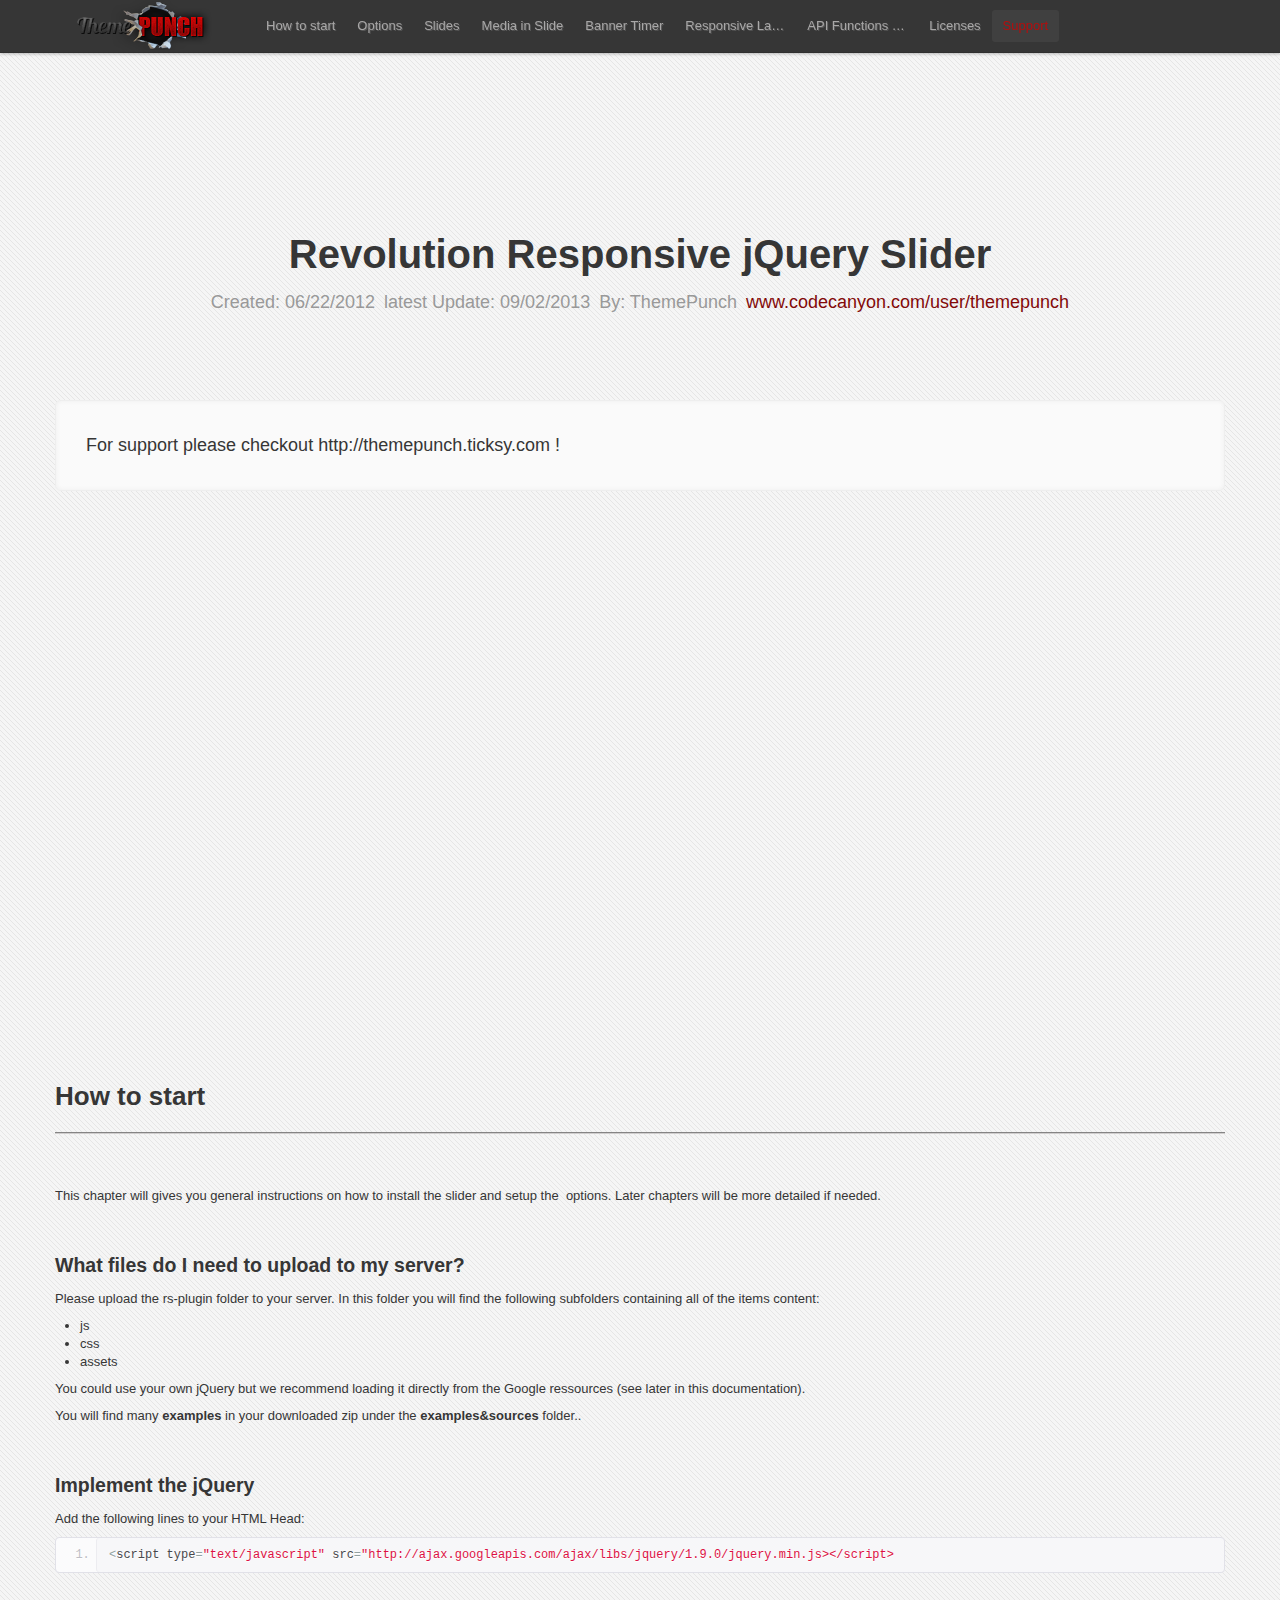
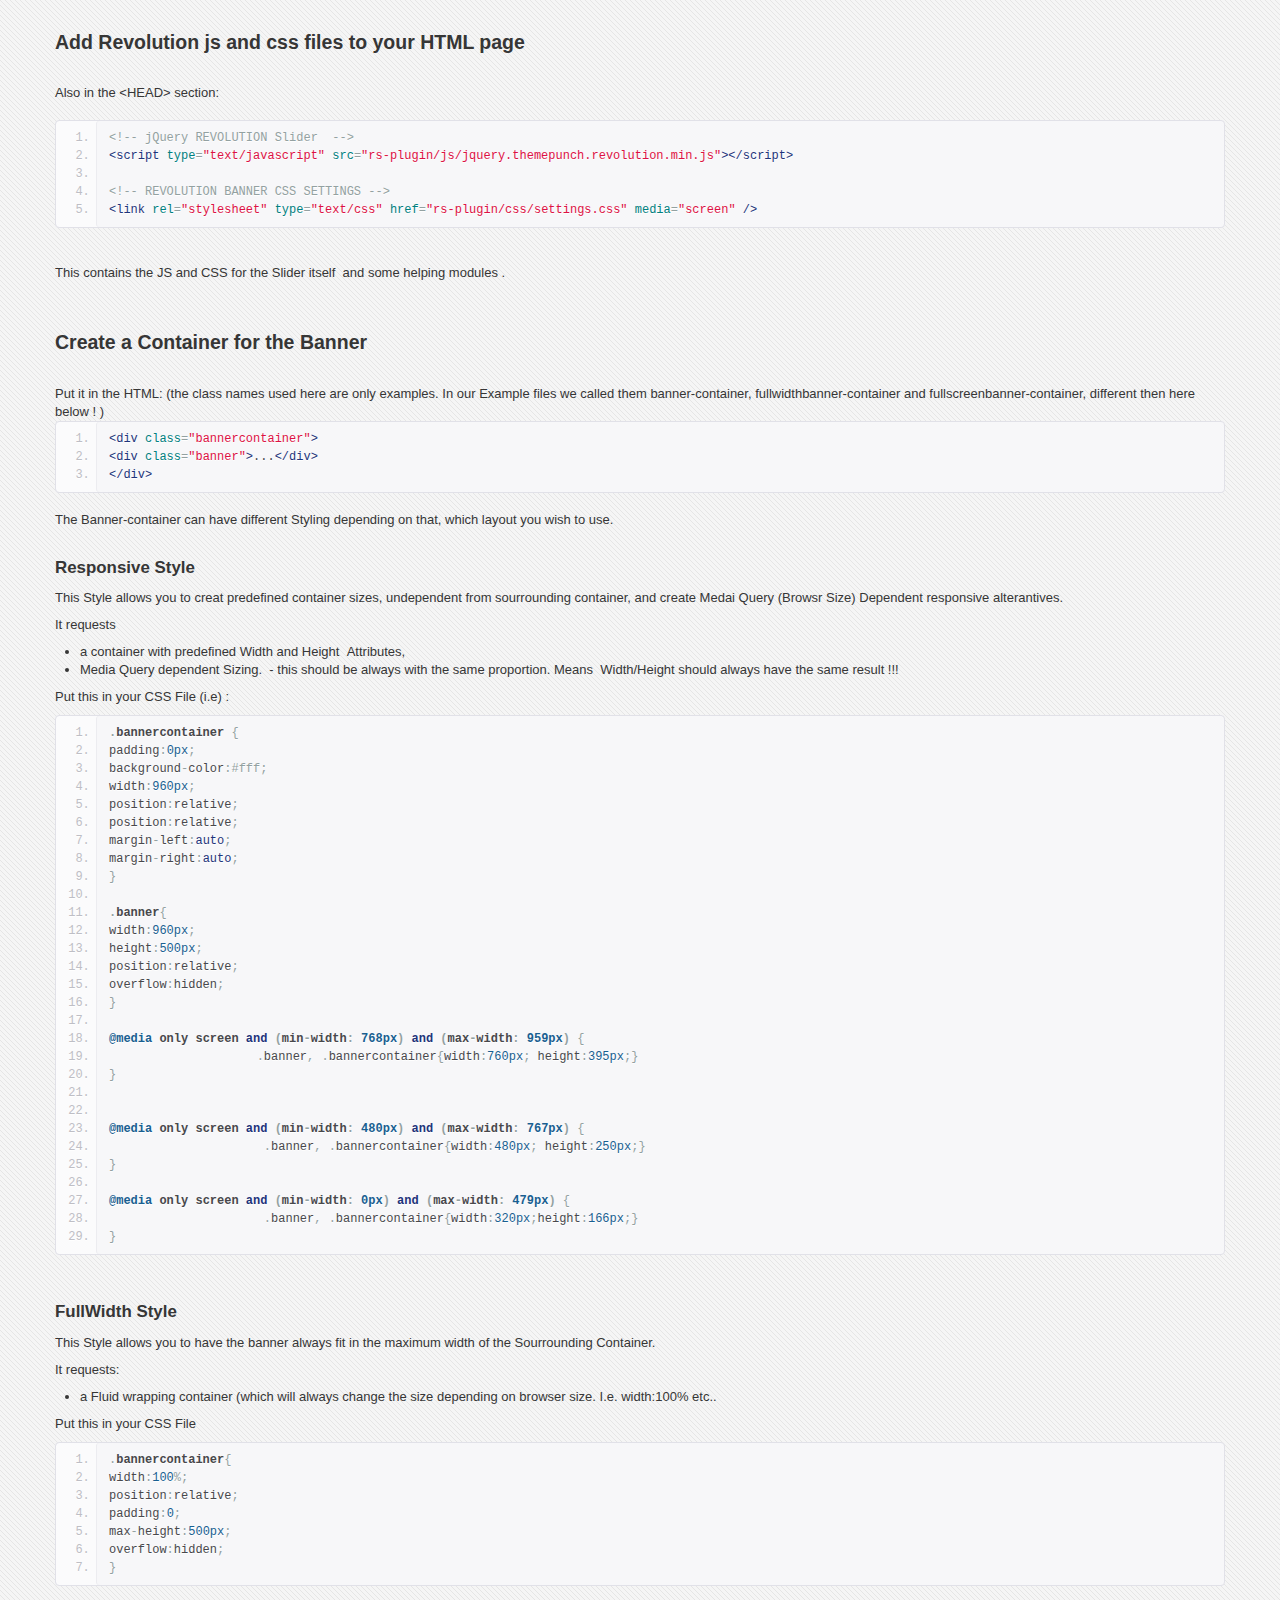
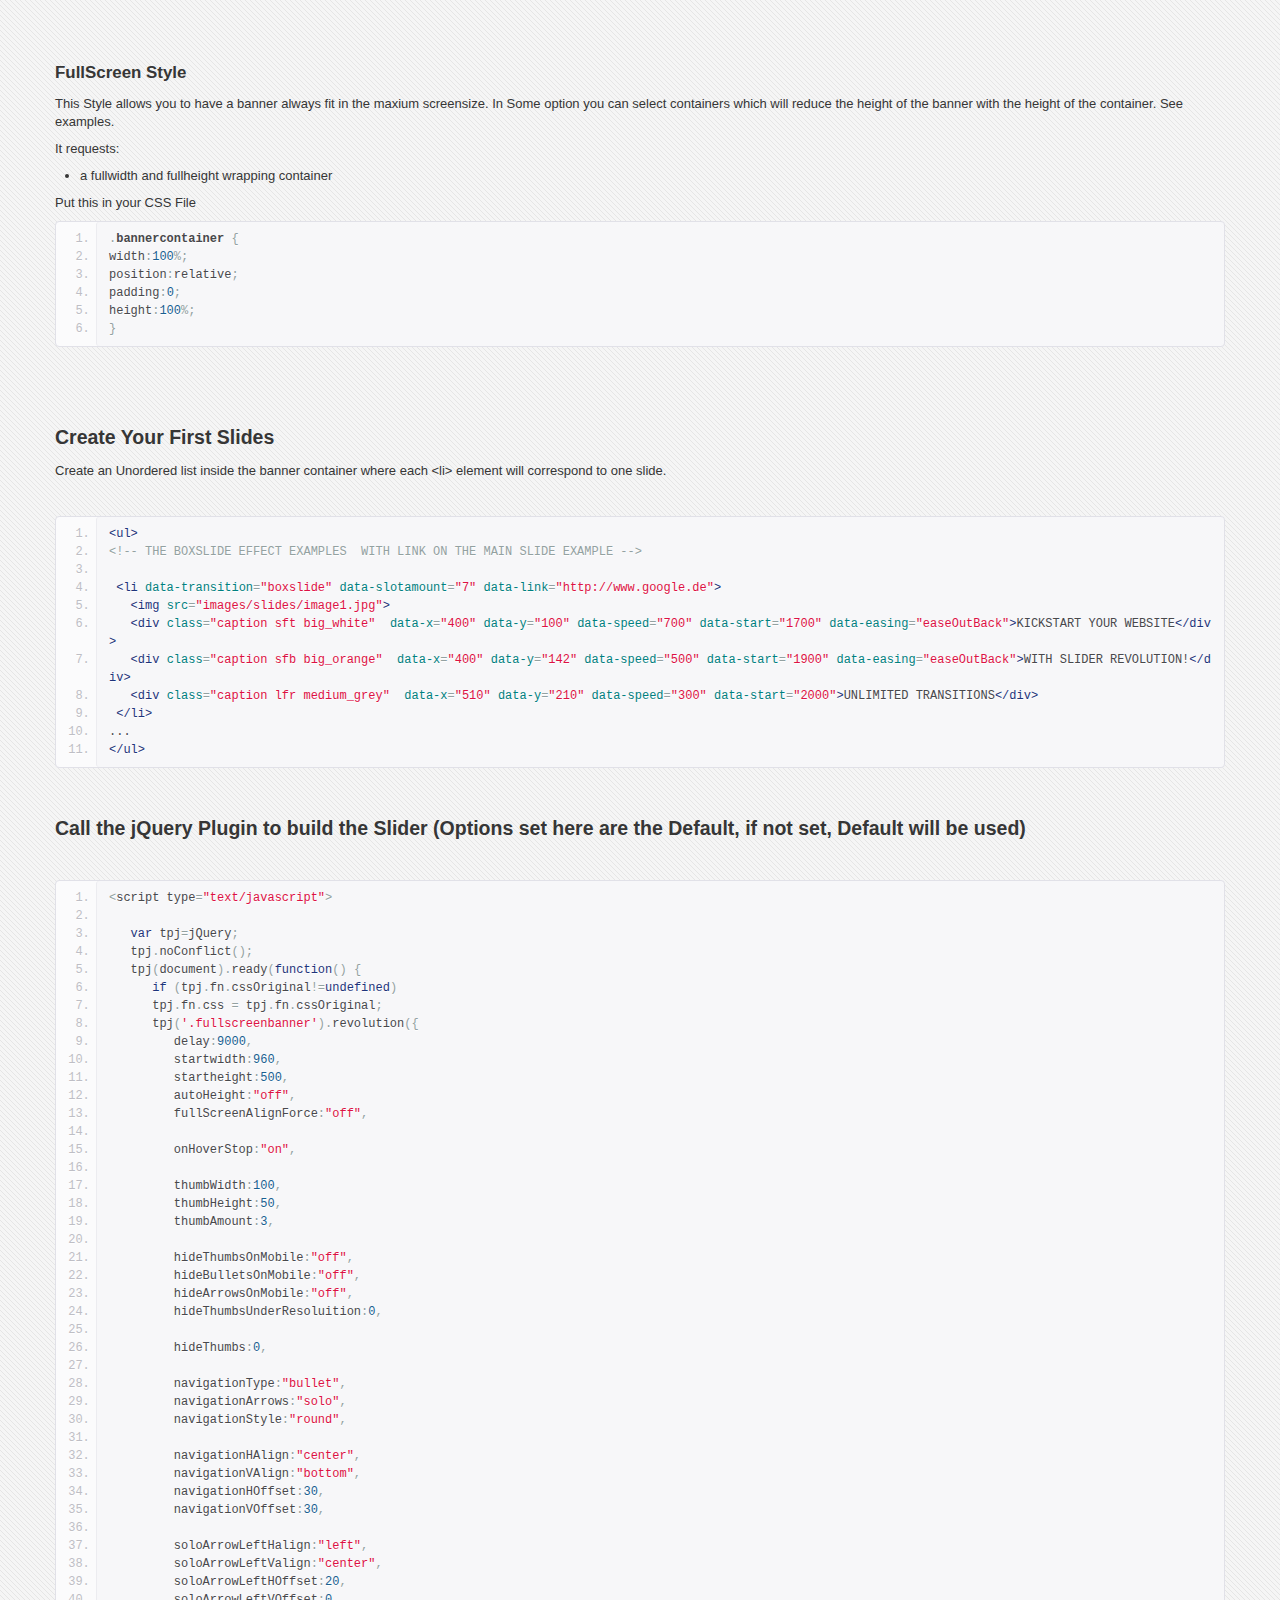
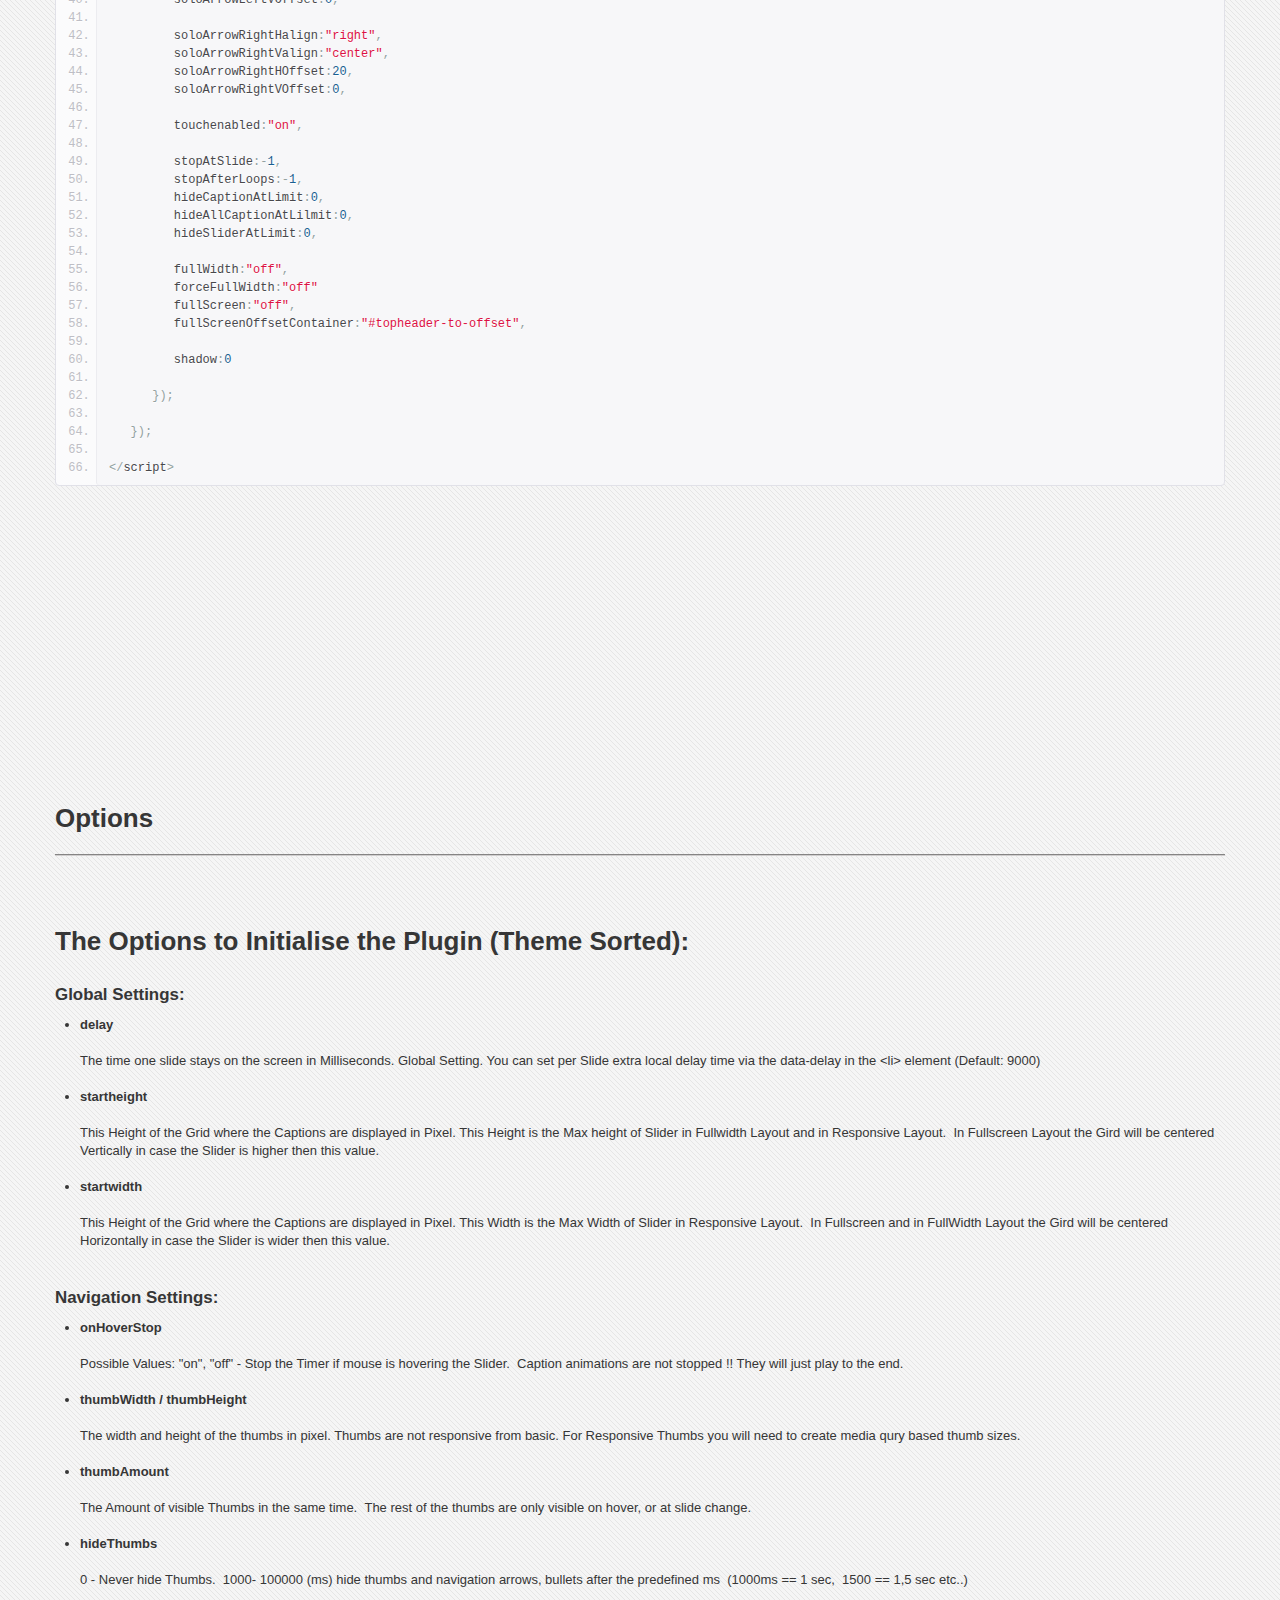
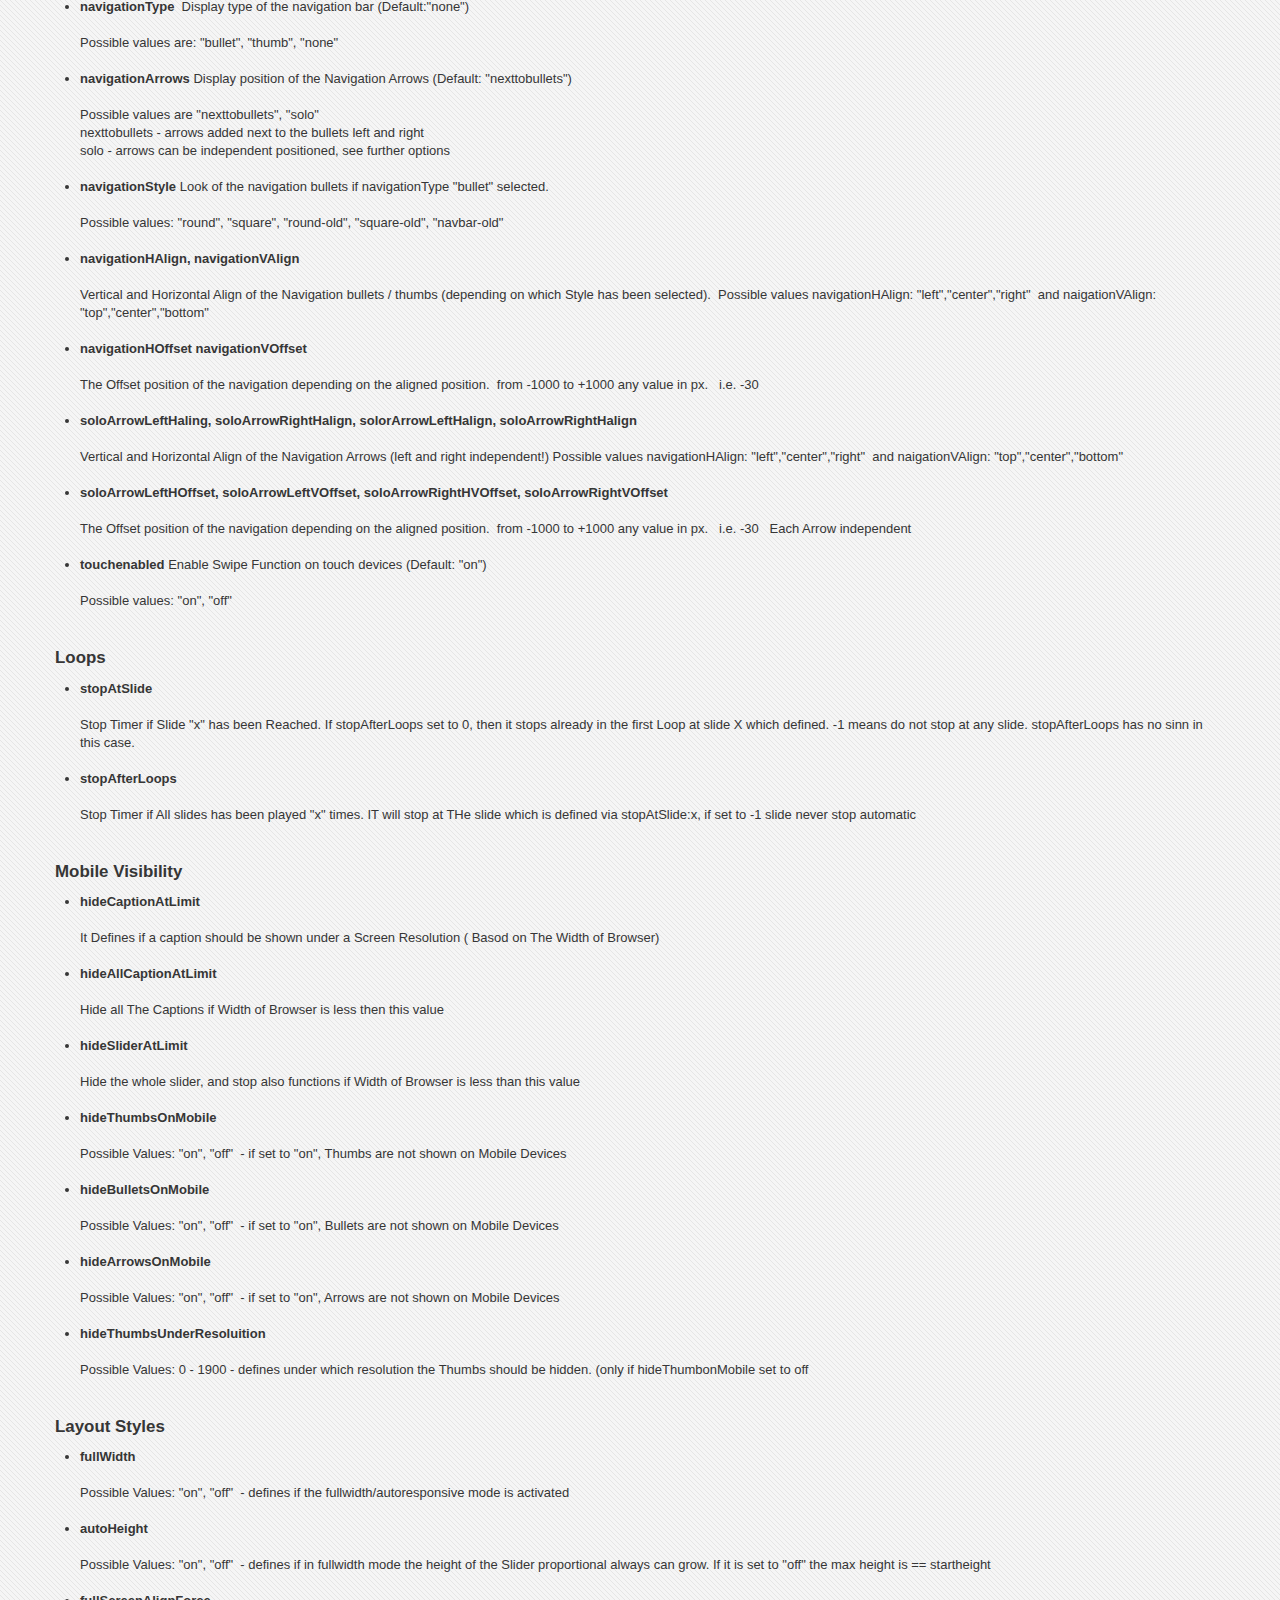
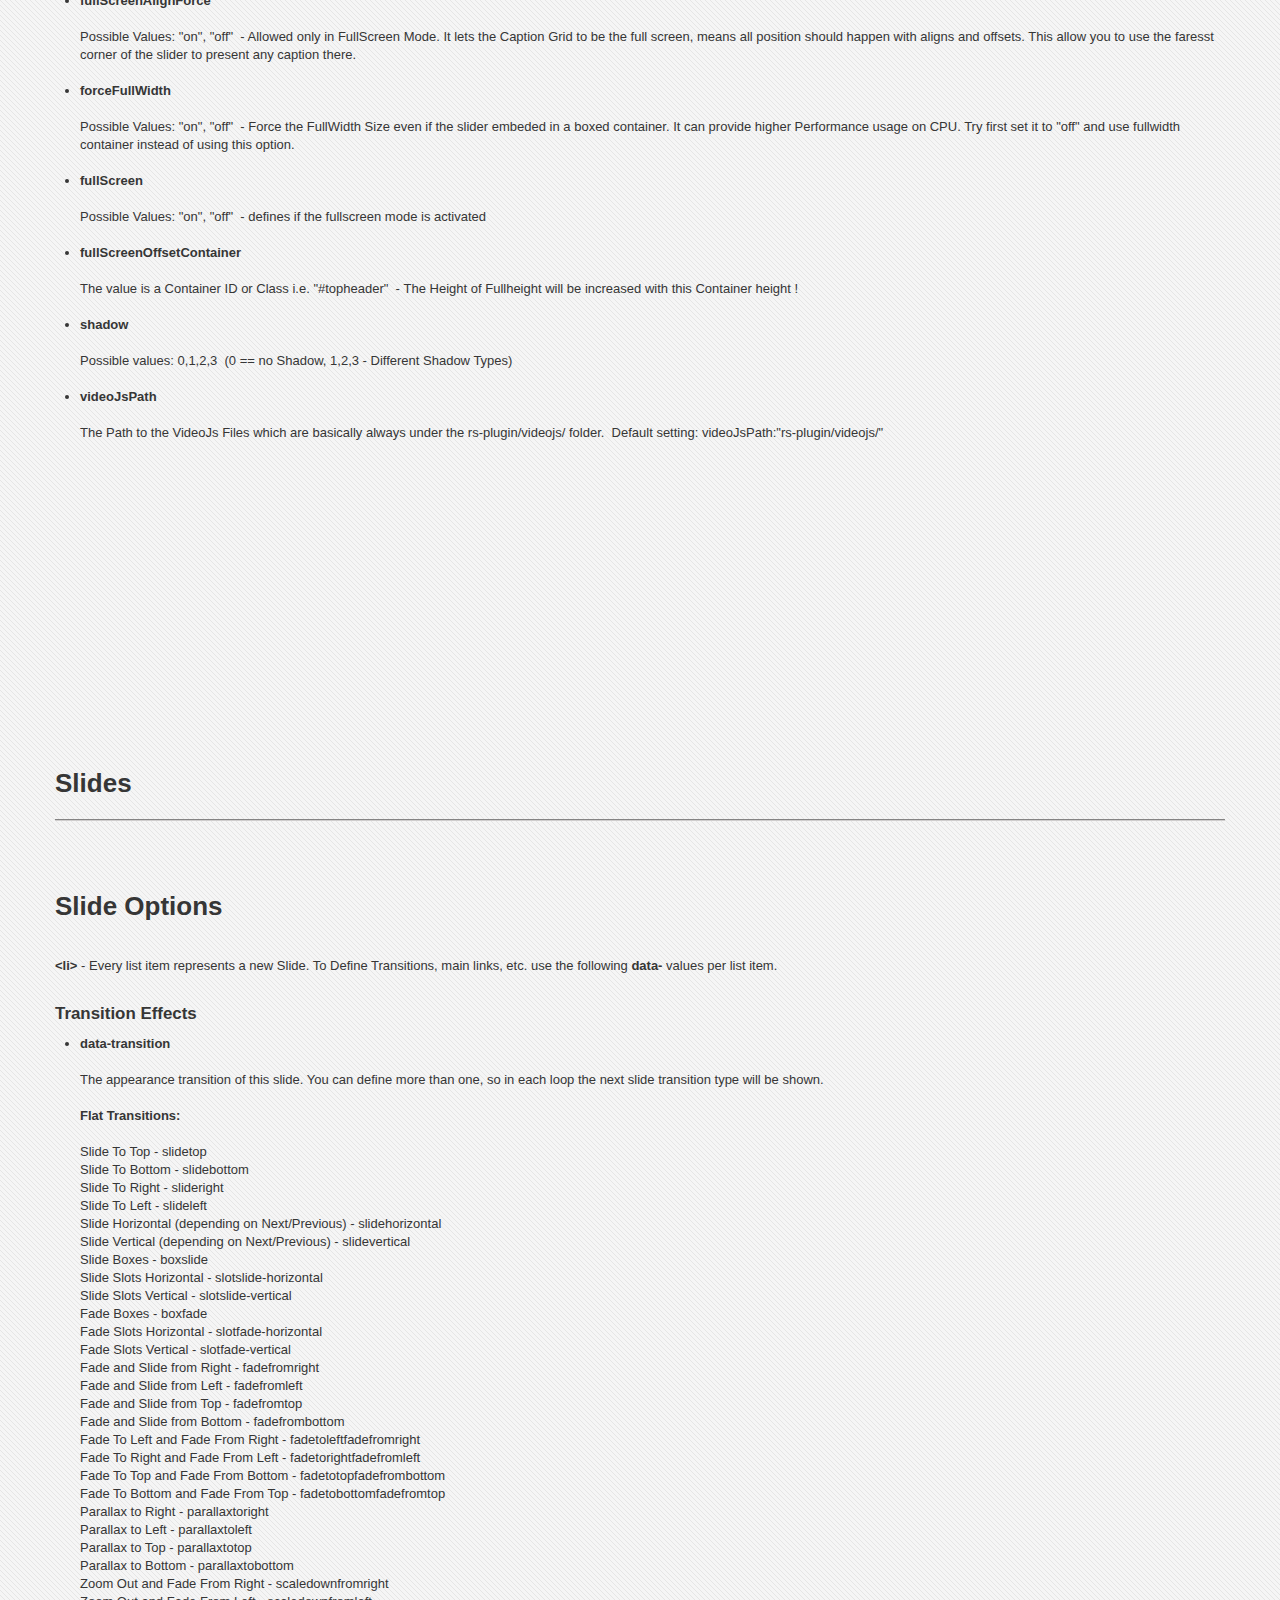
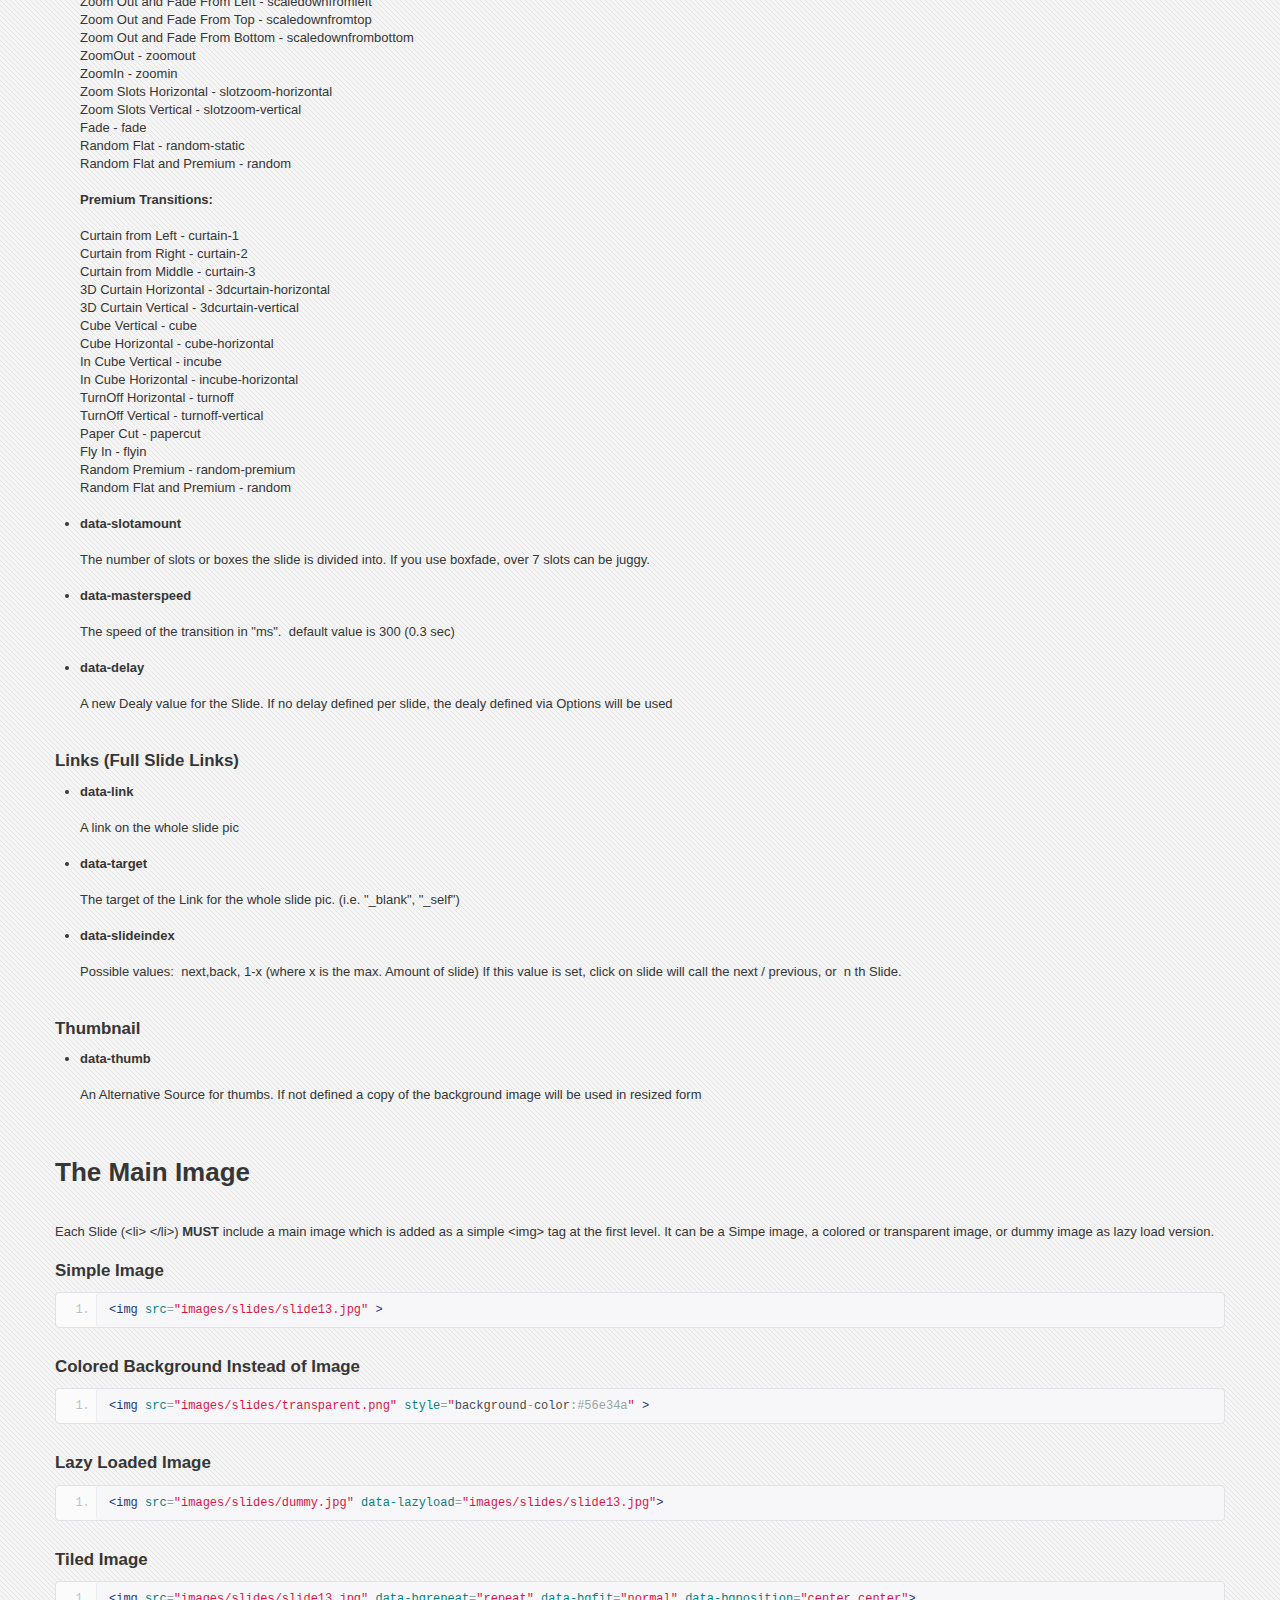
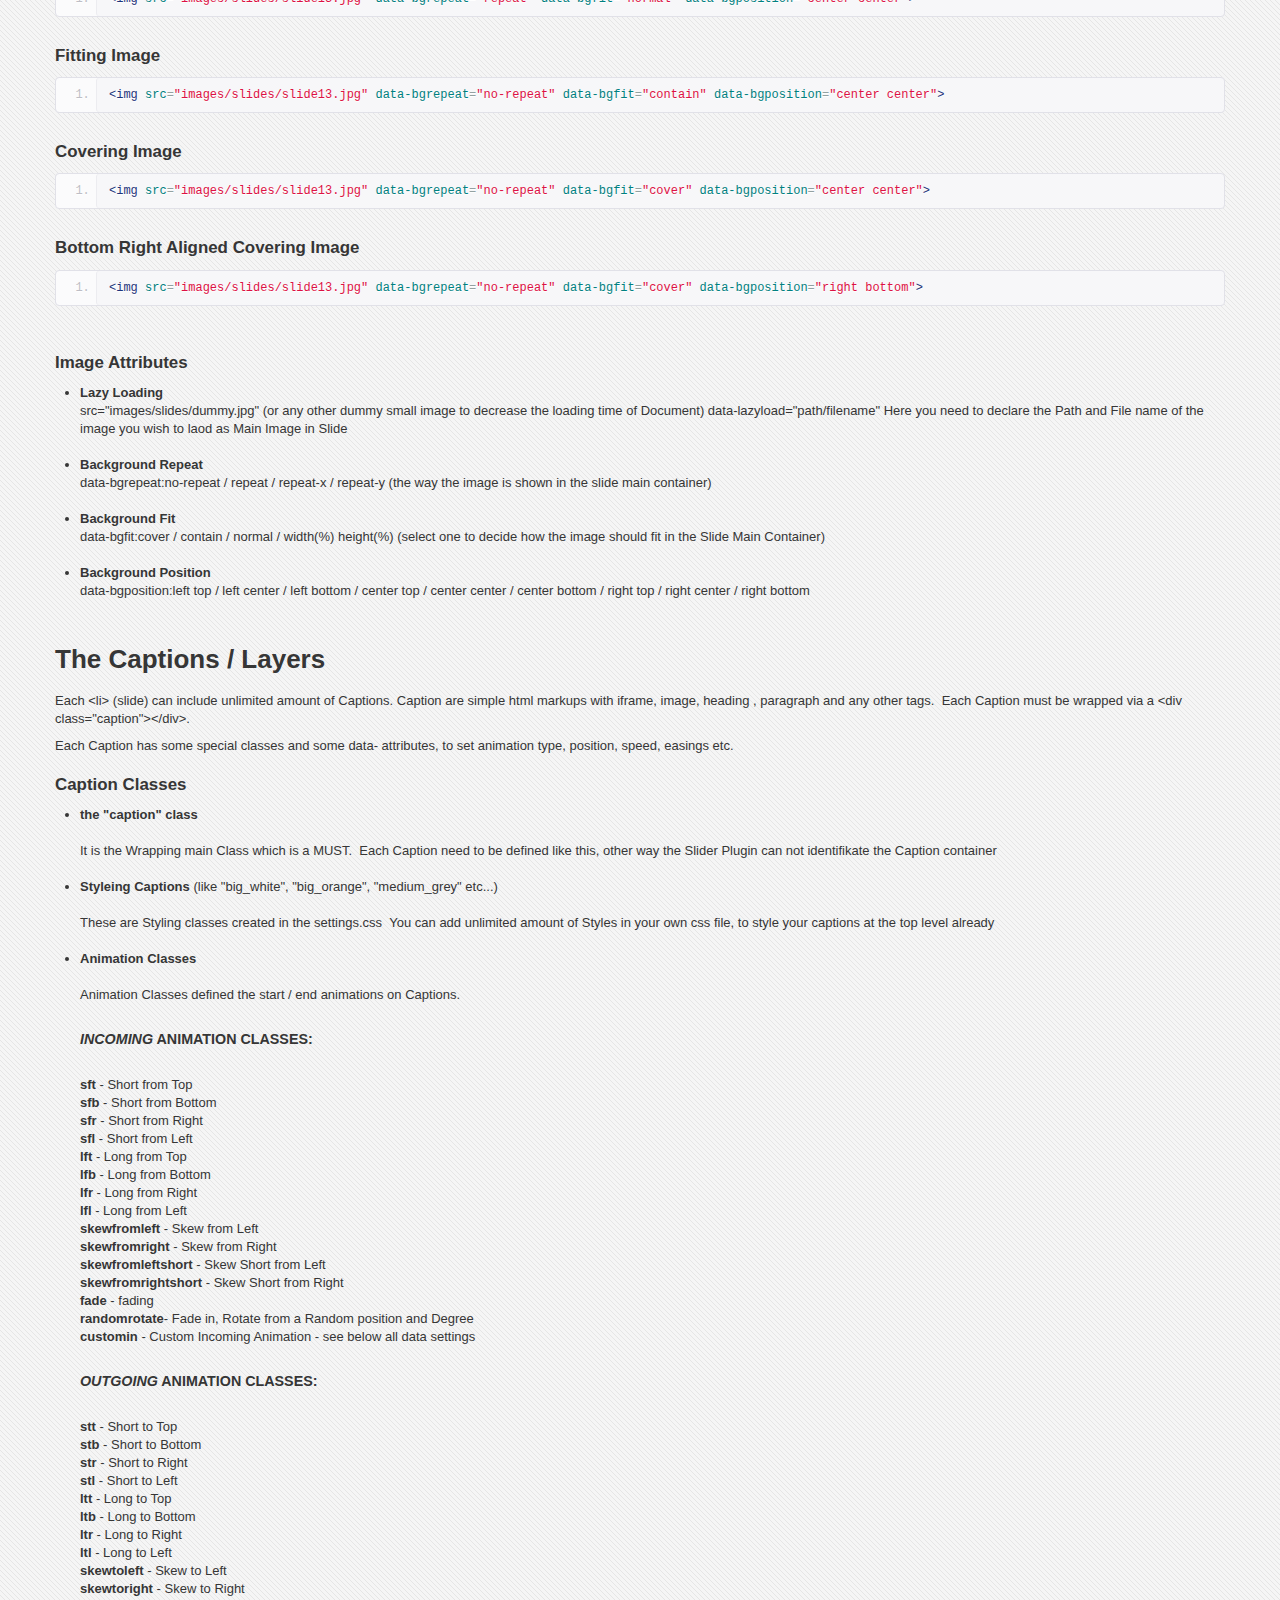
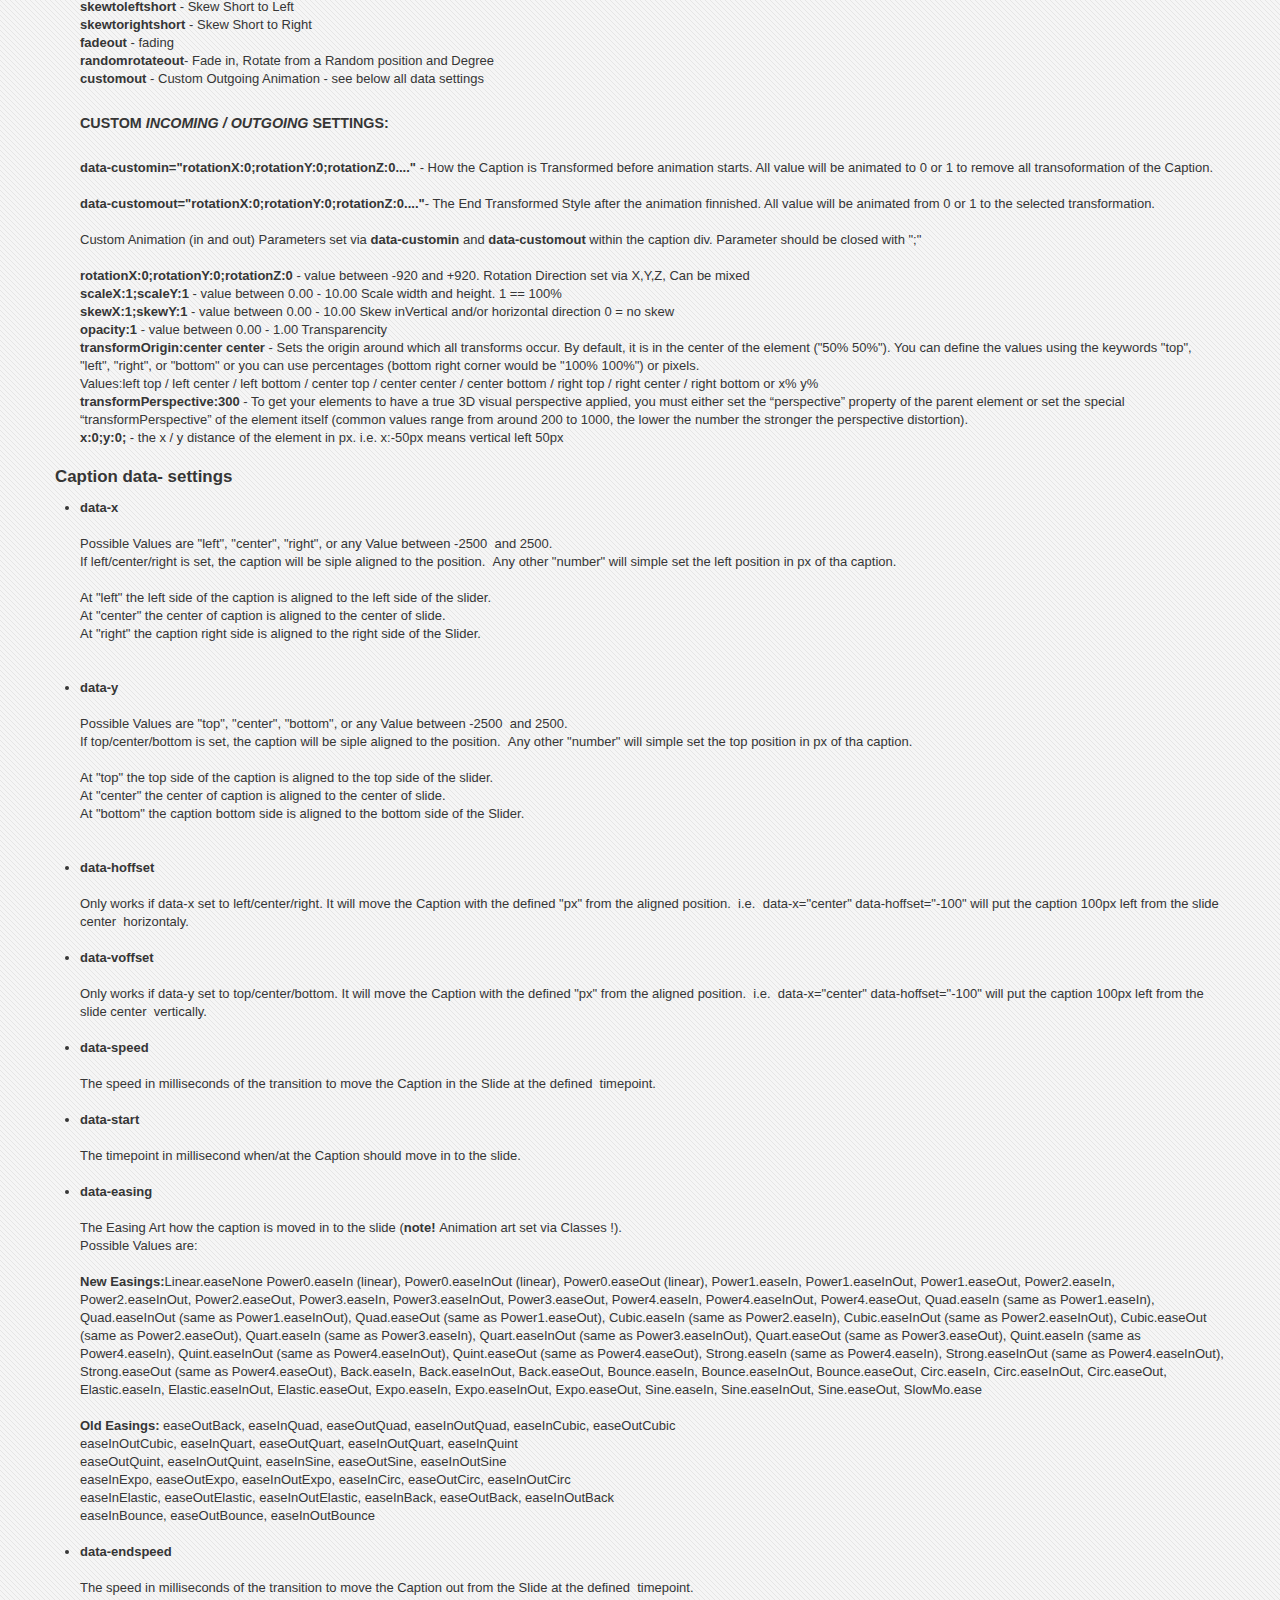
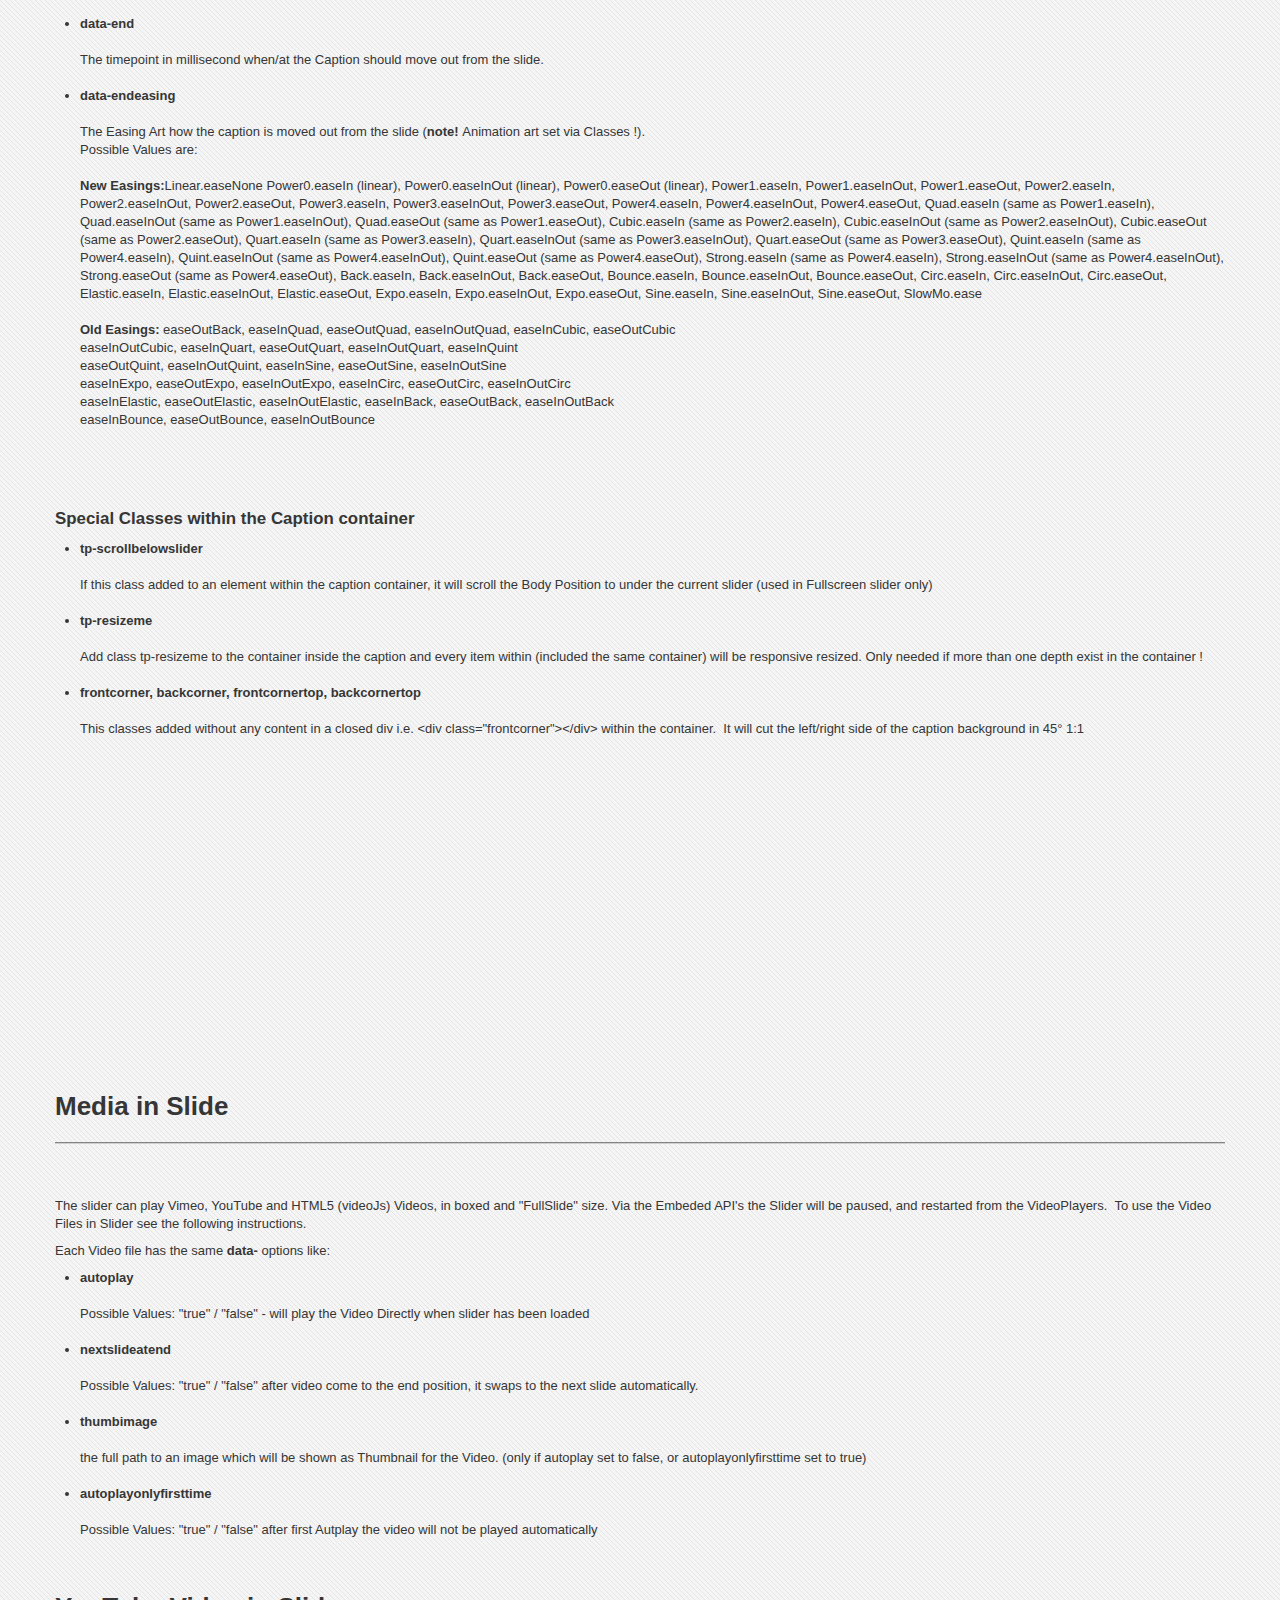
<file: plugins/rs-plugin/documentation.html>
<!DOCTYPE html>
<html lang="en">
    <head>
    <meta charset="utf-8">
	<title>Revolution Responsive jQuery Slider</title>
 	<meta name="description" content="">
	<meta name="author" content="ThemePunch">
	<meta name="copyright" content="ThemePunch">
	<meta name="generator" content="Documenter v2.0 http://rxa.li/documenter">
	<meta name="date" content="2013-06-08T00:00:00+02:00">
	
    <meta name="viewport" content="width=device-width, initial-scale=1.0, maximum-scale=1.0, minimum-scale=1.0">
	
    <link href="assets/css/bootstrap.css" rel="stylesheet">
    <link href="assets/js/google-code-prettify/prettify.css" rel="stylesheet">
    <link href="assets/css/bootstrap-responsive.css" rel="stylesheet">
    <link href="assets/css/documenter_style.css" rel="stylesheet">
    <!-- Le HTML5 shim, for IE6-8 support of HTML5 elements -->
    <!--[if lt IE 9]>
      <script src="//html5shim.googlecode.com/svn/trunk/html5.js"></script>
    <![endif]-->

    
	
	<style>
		html, body{background-color:#A8A7A7;color:#363636;background-image:url(assets/images/image_1.gif);background-repeat:repeat;background-attachment:scroll;}
		h1,h2,h3,h4,h5,h6{color:#363636;}
		section table{background-color:#A8A7A7;}
		::-moz-selection{background:#404040;color:#B50D0D;}
		::selection{background:#404040;color:#B50D0D;}
		a.brand{background-image:url(assets/images/image_2.png);}
		a, a:hover, a:active{color:#830909;}
		hr{border-top:1px solid #858484;border-bottom:1px solid #CFCDCD;}
		div.navbar-inner, .navbar .nav li ul{background:#363636;color:#A8A7A7;}
		a.btn-navbar{background:#363636;color:#A8A7A7;}
		.navbar .nav li a{color:#A8A7A7;text-shadow:1px 1px 0px #575757;}
		.navbar .nav li a:hover, .navbar .nav li.active a{text-shadow:none;}
		div.navbar-inner ul{}
		.marketing-byline{color:#CFCDCD;}
		.navbar .nav > li a{color:#A8A7A7;}
		.navbar .nav > li a:hover, a.btn-navbar:hover{background:#404040;color:#B50D0D;}
		.navbar .nav .active > a, .navbar .nav .active > a:hover, a.btn-navbar:active{background-color:#404040;color:#B50D0D;}
		.navbar .nav li ul li a:hover{background:#404040;color:#B50D0D;}
		.navbar .nav li ul li a:active{background:#404040;color:#B50D0D;}
		.btn-primary {
			  background-image: -moz-linear-gradient(top, #, #);
			  background-image: -ms-linear-gradient(top, #, #);
			  background-image: -webkit-gradient(linear, 0 0, 0 %, from(#363636), to(#));
			  background-image: -webkit-linear-gradient(top, #, #);
			  background-image: -o-linear-gradient(top, #, #);
			  background-image: linear-gradient(top, #, #);
			  filter: progid:DXImageTransform.Microsoft.gradient(startColorstr='#', endColorstr='#', GradientType=0);
			  border-color: # # #bfbfbf;
			  color:#;
		}
		.btn-primary:hover,
		.btn-primary:active,
		.btn-primary.active,
		.btn-primary.disabled,
		.btn-primary[disabled] {
		  background-color: #;
		}
		#documenter_copyright{display:block !important;visibility:visible !important;}

			.navbar .nav {
			position: relative;
			left: 0;
			display: block;
			float: left;
			margin: 10px 10px 0 0 !important;
			}
	</style>
	
	
	
    </head>
    
<body data-spy="scroll" id="top">

<!-- Documentation Navbar -->

<div class="navbar navbar-fixed-top">
	<div class="navbar-inner">
		<div class="container"> 
			<a class="btn btn-navbar" data-toggle="collapse" data-target=".nav-collapse"> <span class="icon-bar"></span> <span class="icon-bar"></span> <span class="icon-bar"></span> </a> 
			<a class="brand" href="#">Revolution Responsive jQuery Slider</a>
			<div class="nav-collapse">
			<ul class="nav">

			<li><a href="#how_to_start" title="How to start">How to start</a></li>
			<li><a href="#options" title="Options">Options</a></li>
			<li><a href="#slides" title="Slides">Slides</a></li>
			<li><a href="#media_in_slide" title="Media in Slide">Media in Slide</a></li>
			<li><a href="#banner_timer" title="Banner Timer">Banner Timer</a></li>
			<li><a href="#responsive_layouts" title="Responsive Layouts">Responsive Layouts</a></li>
			<li><a href="#api_functions_and_events" title="API Functions and Events">API Functions and Events</a></li>
			<li><a href="#licenses" title="Licenses">Licenses</a></li>
			<li><a href="#support" title="Support">Support</a></li>

			</ul>
			</div>
		</div>
	</div>
</div> <!-- End of Navbar -->

<!-- Main Container Beginning -->			
			
<div class="container" id="documenter_content">
    
	<div id="documenter-cover">
	<div class="masthead">
	    <h1>Revolution Responsive jQuery Slider</h1>
		<br>
	    <ul class="marketing-byline">
			<li>Created: 06/22/2012</li>
			<li>latest Update: 09/02/2013</li>
			<li>By: ThemePunch</li>
			<li><a href="http://www.codecanyon.com/user/themepunch?ref=themepunch">www.codecanyon.com/user/themepunch</a></li>
		</ul>
	    <p class="download-info">
			
		</p>
		
	</div> <!-- masthead -->
	
   <div id="intro">
    <p class="highlight hero-unit">For support please checkout http://themepunch.ticksy.com !</p>
   </div> <!-- intro -->
   
	</div>
      
  <section id="how_to_start">
	<div class="page-header"><h3>How to start</h3><hr class="notop"></div>
<p>
	This chapter will gives you general instructions on how to install the slider and setup the &nbsp;options. Later chapters will be more detailed if needed.</p>
<p>
	&nbsp;</p>
<h4 id="how_to_start_what_files_do_i_need_to_upload_to_my_server">What files do I need to upload to my server?</h4>
<p>
	Please upload the rs-plugin folder to your server. In this folder you will find the following subfolders containing all of the items content:</p>
<ul>
	<li>
		js</li>
	<li>
		css</li>
	<li>
		assets</li>
</ul>
<p>
	You could use your own jQuery but we recommend loading it directly from the Google ressources (see later in this documentation).</p>
<p>
	You will find many <strong>examples</strong>&nbsp;in your downloaded zip under the <strong>examples&amp;sources</strong> folder..&nbsp;</p>
<p>
	&nbsp;</p>
<h4 id="how_to_start_implement_the_jquery">Implement the jQuery</h4>
<p>
	Add the following lines to your HTML Head:&nbsp;</p>
<pre class="prettyprint lang-js linenums">
&lt;script type=&quot;text/javascript&quot; src=&quot;http://ajax.googleapis.com/ajax/libs/jquery/1.9.0/jquery.min.js&gt;&lt;/script&gt;</pre>
<p>
	&nbsp;</p>
<h4 id="how_to_start_add_revolution_js_and_css_files_to_your_html_page">Add Revolution js and css files to your HTML page</h4>
<div>
	&nbsp;</div>
<div>
	Also in the &lt;HEAD&gt; section:</div>
<div>
	&nbsp;</div>
<div>
	<pre class="prettyprint lang-html linenums">
&lt;!-- jQuery REVOLUTION Slider  --&gt;
&lt;script type=&quot;text/javascript&quot; src=&quot;rs-plugin/js/jquery.themepunch.revolution.min.js&quot;&gt;&lt;/script&gt;

&lt;!-- REVOLUTION BANNER CSS SETTINGS --&gt;
&lt;link rel=&quot;stylesheet&quot; type=&quot;text/css&quot; href=&quot;rs-plugin/css/settings.css&quot; media=&quot;screen&quot; /&gt;
</pre>
	<div>
		&nbsp;</div>
</div>
<div>
	This contains the JS and CSS for the Slider itself &nbsp;and some helping modules .</div>
<div>
	&nbsp;</div>
<div>
	&nbsp;</div>
<div>
	<h4 id="how_to_start_create_a_container_for_the_banner">Create a Container for the Banner</h4>
	<div>
		&nbsp;</div>
	<div>
		Put it in the HTML: (the class names used here are only examples. In our Example files we called them banner-container, fullwidthbanner-container and fullscreenbanner-container, different then here below ! )</div>
	<pre class="prettyprint lang-html linenums">
&lt;div class=&quot;bannercontainer&quot;&gt;
&lt;div class=&quot;banner&quot;&gt;...&lt;/div&gt;
&lt;/div&gt;
</pre>
	<div>
		The Banner-container can have different Styling depending on that, which layout you wish to use.&nbsp;</div>
	<div>
		&nbsp;</div>
	<div>
		<h5>
			Responsive Style&nbsp;</h5>
		<p>
			This Style allows you to creat predefined container sizes, undependent from sourrounding container, and create Medai Query (Browsr Size) Dependent responsive alterantives.</p>
		<p>
			It requests</p>
		<ul>
			<li>
				a container with predefined Width and Height &nbsp;Attributes,</li>
			<li>
				Media Query dependent Sizing. &nbsp;- this should be always with the same proportion. Means &nbsp;Width/Height should always have the same result !!!</li>
		</ul>
		<p>
			Put this in your CSS File (i.e) :</p>
		<pre class="prettyprint lang-css linenums">
<strong>.bannercontainer</strong> {
padding:0px;
background-color:#fff;
width:960px;
position:relative;
position:relative;
margin-left:auto;
margin-right:auto;
}

<strong>.banner</strong>{
width:960px;
height:500px;
position:relative;
overflow:hidden;
}

<strong>@media only screen and (min-width: 768px) and (max-width: 959px)</strong> {
   <span class="Apple-tab-span" style="white-space:pre"> </span>  .banner, .bannercontainer<span class="Apple-tab-span" style="white-space:pre"> </span>{<span class="Apple-tab-span" style="white-space:pre"> </span>width:760px; height:395px;}
}


<strong>@media only screen and (min-width: 480px) and (max-width: 767px)</strong> {
      .banner, .bannercontainer<span class="Apple-tab-span" style="white-space:pre"> </span>{<span class="Apple-tab-span" style="white-space:pre"> </span>width:480px; height:250px;<span class="Apple-tab-span" style="white-space:pre"> </span>}
}

<strong>@media only screen and (min-width: 0px) and (max-width: 479px)</strong> {
      .banner, .bannercontainer<span class="Apple-tab-span" style="white-space:pre"> </span>{<span class="Apple-tab-span" style="white-space:pre"> </span>width:320px;height:166px;<span class="Apple-tab-span" style="white-space:pre"> </span>}
}</pre>
		<div>
			&nbsp;</div>
		<h5>
			FullWidth Style</h5>
		<p>
			This Style allows you to have the banner always fit in the maximum width of the Sourrounding Container.&nbsp;</p>
		<p>
			It requests:</p>
		<ul>
			<li>
				a Fluid wrapping container (which will always change the size depending on browser size. I.e. width:100% etc..&nbsp;</li>
		</ul>
		<p>
			Put this in your CSS File&nbsp;</p>
		<pre class="prettyprint lang-css linenums">
.<strong>bannercontainer</strong>{
width:100%;
position:relative;
padding:0;
max-height:500px;
overflow:hidden;
}</pre>
	</div>
	<div>
		<h4 id="how_to_start__nbsp">&nbsp;</h4>
		<h5>
			FullScreen Style</h5>
		<p>
			This Style allows you to have a banner always fit in the maxium screensize. In Some option you can select containers which will reduce the height of the banner with the height of the container. See examples.</p>
		<p>
			It requests:</p>
		<ul>
			<li>
				a fullwidth and fullheight wrapping container</li>
		</ul>
		<p>
			Put this in your CSS File</p>
		<pre class="prettyprint lang-css linenums">
.<strong>bannercontainer</strong> {
width:100%;
position:relative;
padding:0;
height:100%;
}</pre>
		<h4 id="how_to_start__nbsp">&nbsp;</h4>
		<h4 id="how_to_start_create_your_first_slides">Create Your First Slides</h4>
		<p>
			Create an Unordered list inside the banner container where each &lt;li&gt; element will correspond to one slide.</p>
		<p>
			&nbsp;</p>
		<pre class="prettyprint lang-html linenums">
&lt;ul&gt;
&lt;!-- THE BOXSLIDE EFFECT EXAMPLES  WITH LINK ON THE MAIN SLIDE EXAMPLE --&gt;

 &lt;li data-transition=&quot;boxslide&quot; data-slotamount=&quot;7&quot; data-link=&quot;http://www.google.de&quot;&gt;
   &lt;img src=&quot;images/slides/image1.jpg&quot;&gt;
   &lt;div class=&quot;caption sft big_white&quot;  data-x=&quot;400&quot; data-y=&quot;100&quot; data-speed=&quot;700&quot; data-start=&quot;1700&quot; data-easing=&quot;easeOutBack&quot;&gt;KICKSTART YOUR WEBSITE&lt;/div&gt;
   &lt;div class=&quot;caption sfb big_orange&quot;  data-x=&quot;400&quot; data-y=&quot;142&quot; data-speed=&quot;500&quot; data-start=&quot;1900&quot; data-easing=&quot;easeOutBack&quot;&gt;WITH SLIDER REVOLUTION!&lt;/div&gt;
   &lt;div class=&quot;caption lfr medium_grey&quot;  data-x=&quot;510&quot; data-y=&quot;210&quot; data-speed=&quot;300&quot; data-start=&quot;2000&quot;&gt;UNLIMITED TRANSITIONS&lt;/div&gt;
 &lt;/li&gt;
...
&lt;/ul&gt;</pre>
		<div>
			&nbsp;</div>
		<h4 id="how_to_start_call_the_jquery_plugin_to_build_the_slider_options_need_to_be_set_of_course_">Call the jQuery Plugin to build the Slider (Options set here are the Default, if not set, Default will be used)</h4>
		<p>
			&nbsp;</p>
		<pre class="prettyprint lang-js linenums">
&lt;script type=&quot;text/javascript&quot;&gt;

&nbsp;&nbsp;&nbsp;var tpj=jQuery;
&nbsp;&nbsp;&nbsp;tpj.noConflict();
&nbsp;&nbsp;&nbsp;tpj(document).ready(function() {
&nbsp;&nbsp;&nbsp;&nbsp;&nbsp;&nbsp;if (tpj.fn.cssOriginal!=undefined)
&nbsp;&nbsp;&nbsp;&nbsp;&nbsp;&nbsp;tpj.fn.css = tpj.fn.cssOriginal;
&nbsp;&nbsp;&nbsp;&nbsp;&nbsp;&nbsp;tpj(&#39;.fullscreenbanner&#39;).revolution({
&nbsp;&nbsp;&nbsp;&nbsp;&nbsp;&nbsp;&nbsp;&nbsp;&nbsp;delay:9000,
&nbsp;&nbsp;&nbsp;&nbsp;&nbsp;&nbsp;&nbsp;&nbsp;&nbsp;startwidth:960,
&nbsp;&nbsp;&nbsp;&nbsp;&nbsp;&nbsp;&nbsp;&nbsp;&nbsp;startheight:500,
&nbsp;&nbsp;&nbsp;&nbsp;&nbsp;&nbsp;&nbsp;&nbsp;&nbsp;autoHeight:"off",
&nbsp;&nbsp;&nbsp;&nbsp;&nbsp;&nbsp;&nbsp;&nbsp;&nbsp;fullScreenAlignForce:"off",

&nbsp;&nbsp;&nbsp;&nbsp;&nbsp;&nbsp;&nbsp;&nbsp;&nbsp;onHoverStop:&quot;on&quot;,

&nbsp;&nbsp;&nbsp;&nbsp;&nbsp;&nbsp;&nbsp;&nbsp;&nbsp;thumbWidth:100,
&nbsp;&nbsp;&nbsp;&nbsp;&nbsp;&nbsp;&nbsp;&nbsp;&nbsp;thumbHeight:50,
&nbsp;&nbsp;&nbsp;&nbsp;&nbsp;&nbsp;&nbsp;&nbsp;&nbsp;thumbAmount:3,

&nbsp;&nbsp;&nbsp;&nbsp;&nbsp;&nbsp;&nbsp;&nbsp;&nbsp;hideThumbsOnMobile:"off",
&nbsp;&nbsp;&nbsp;&nbsp;&nbsp;&nbsp;&nbsp;&nbsp;&nbsp;hideBulletsOnMobile:"off",
&nbsp;&nbsp;&nbsp;&nbsp;&nbsp;&nbsp;&nbsp;&nbsp;&nbsp;hideArrowsOnMobile:"off",
&nbsp;&nbsp;&nbsp;&nbsp;&nbsp;&nbsp;&nbsp;&nbsp;&nbsp;hideThumbsUnderResoluition:0,

&nbsp;&nbsp;&nbsp;&nbsp;&nbsp;&nbsp;&nbsp;&nbsp;&nbsp;hideThumbs:0,

&nbsp;&nbsp;&nbsp;&nbsp;&nbsp;&nbsp;&nbsp;&nbsp;&nbsp;navigationType:&quot;bullet&quot;,
&nbsp;&nbsp;&nbsp;&nbsp;&nbsp;&nbsp;&nbsp;&nbsp;&nbsp;navigationArrows:&quot;solo&quot;,
&nbsp;&nbsp;&nbsp;&nbsp;&nbsp;&nbsp;&nbsp;&nbsp;&nbsp;navigationStyle:&quot;round&quot;,

&nbsp;&nbsp;&nbsp;&nbsp;&nbsp;&nbsp;&nbsp;&nbsp;&nbsp;navigationHAlign:&quot;center&quot;,
&nbsp;&nbsp;&nbsp;&nbsp;&nbsp;&nbsp;&nbsp;&nbsp;&nbsp;navigationVAlign:&quot;bottom&quot;,
&nbsp;&nbsp;&nbsp;&nbsp;&nbsp;&nbsp;&nbsp;&nbsp;&nbsp;navigationHOffset:30,
&nbsp;&nbsp;&nbsp;&nbsp;&nbsp;&nbsp;&nbsp;&nbsp;&nbsp;navigationVOffset:30,

&nbsp;&nbsp;&nbsp;&nbsp;&nbsp;&nbsp;&nbsp;&nbsp;&nbsp;soloArrowLeftHalign:&quot;left&quot;,
&nbsp;&nbsp;&nbsp;&nbsp;&nbsp;&nbsp;&nbsp;&nbsp;&nbsp;soloArrowLeftValign:&quot;center&quot;,
&nbsp;&nbsp;&nbsp;&nbsp;&nbsp;&nbsp;&nbsp;&nbsp;&nbsp;soloArrowLeftHOffset:20,
&nbsp;&nbsp;&nbsp;&nbsp;&nbsp;&nbsp;&nbsp;&nbsp;&nbsp;soloArrowLeftVOffset:0,

&nbsp;&nbsp;&nbsp;&nbsp;&nbsp;&nbsp;&nbsp;&nbsp;&nbsp;soloArrowRightHalign:&quot;right&quot;,
&nbsp;&nbsp;&nbsp;&nbsp;&nbsp;&nbsp;&nbsp;&nbsp;&nbsp;soloArrowRightValign:&quot;center&quot;,
&nbsp;&nbsp;&nbsp;&nbsp;&nbsp;&nbsp;&nbsp;&nbsp;&nbsp;soloArrowRightHOffset:20,
&nbsp;&nbsp;&nbsp;&nbsp;&nbsp;&nbsp;&nbsp;&nbsp;&nbsp;soloArrowRightVOffset:0,

&nbsp;&nbsp;&nbsp;&nbsp;&nbsp;&nbsp;&nbsp;&nbsp;&nbsp;touchenabled:&quot;on&quot;,

&nbsp;&nbsp;&nbsp;&nbsp;&nbsp;&nbsp;&nbsp;&nbsp;&nbsp;stopAtSlide:-1,
&nbsp;&nbsp;&nbsp;&nbsp;&nbsp;&nbsp;&nbsp;&nbsp;&nbsp;stopAfterLoops:-1,
&nbsp;&nbsp;&nbsp;&nbsp;&nbsp;&nbsp;&nbsp;&nbsp;&nbsp;hideCaptionAtLimit:0,
&nbsp;&nbsp;&nbsp;&nbsp;&nbsp;&nbsp;&nbsp;&nbsp;&nbsp;hideAllCaptionAtLilmit:0,
&nbsp;&nbsp;&nbsp;&nbsp;&nbsp;&nbsp;&nbsp;&nbsp;&nbsp;hideSliderAtLimit:0,

&nbsp;&nbsp;&nbsp;&nbsp;&nbsp;&nbsp;&nbsp;&nbsp;&nbsp;fullWidth:&quot;off&quot;,
&nbsp;&nbsp;&nbsp;&nbsp;&nbsp;&nbsp;&nbsp;&nbsp;&nbsp;forceFullWidth:"off"
&nbsp;&nbsp;&nbsp;&nbsp;&nbsp;&nbsp;&nbsp;&nbsp;&nbsp;fullScreen:&quot;off&quot;,
&nbsp;&nbsp;&nbsp;&nbsp;&nbsp;&nbsp;&nbsp;&nbsp;&nbsp;fullScreenOffsetContainer:&quot;#topheader-to-offset&quot;,

&nbsp;&nbsp;&nbsp;&nbsp;&nbsp;&nbsp;&nbsp;&nbsp;&nbsp;shadow:0

&nbsp;&nbsp;&nbsp;&nbsp;&nbsp;&nbsp;});

&nbsp;&nbsp;&nbsp;});

&lt;/script&gt;</pre>
	</div>
</div>
<p>
	&nbsp;</p>
</section>
<section id="options">
	<div class="page-header"><h3>Options</h3><hr class="notop"></div>
<h3>
	The Options to Initialise the Plugin (Theme Sorted):</h3>
<h5>
	Global Settings:</h5>
<div>
	<ul>
		<li>
			<strong>delay</strong>&nbsp;<br>
			<br>
			The time one slide stays on the screen in Milliseconds. Global Setting. You can set per Slide extra local delay time via the data-delay in the &lt;li&gt; element (Default: 9000)<br>
			&nbsp;</li>
		<li>
			<strong>startheight&nbsp;</strong><br>
			<br>
			This Height of the Grid where the Captions are displayed in Pixel. This Height is the Max height of Slider in Fullwidth Layout and in Responsive Layout. &nbsp;In Fullscreen Layout the Gird will be centered Vertically in case the Slider is higher then this value.<br>
			&nbsp;</li>
		<li>
			<strong>startwidth&nbsp;</strong><br>
			<br>
			This Height of the Grid where the Captions are displayed in Pixel. This Width is the Max Width of Slider in Responsive Layout. &nbsp;In Fullscreen and in FullWidth Layout the Gird will be centered Horizontally in case the Slider is wider then this value.<br>
			&nbsp;</li>
	</ul>
	<h5>
		Navigation Settings:</h5>
	<ul>
		<li>
			<strong>onHoverStop</strong><br>
			<br>
			Possible Values: &quot;on&quot;, &quot;off&quot; - Stop the Timer if mouse is hovering the Slider. &nbsp;Caption animations are not stopped !! They will just play to the end.<br>
			&nbsp;</li>
		<li>
			<strong>thumbWidth / thumbHeight</strong><br>
			<br>
			The width and height of the thumbs in pixel. Thumbs are not responsive from basic. For Responsive Thumbs you will need to create media qury based thumb sizes.&nbsp;<br>
			&nbsp;</li>
		<li>
			<strong>thumbAmount</strong><br>
			<br>
			The Amount of visible Thumbs in the same time. &nbsp;The rest of the thumbs are only visible on hover, or at slide change.<br>
			&nbsp;</li>
		<li>
			<strong>hideThumbs</strong><br>
			<br>
			0 - Never hide Thumbs. &nbsp;1000- 100000 (ms) hide thumbs and navigation arrows, bullets after the predefined ms &nbsp;(1000ms == 1 sec, &nbsp;1500 == 1,5 sec etc..)</li>
	</ul>
	<ul>
		<li>
			<strong>navigationType</strong>&nbsp; Display type of the navigation bar&nbsp;(Default:&quot;none&quot;)<br>
			<br>
			Possible values are: &quot;bullet&quot;, &quot;thumb&quot;, &quot;none&quot;&nbsp;<br>
			&nbsp;</li>
		<li>
			<strong>navigationArrows</strong>&nbsp;Display position of the Navigation Arrows (Default: &quot;nexttobullets&quot;)<br>
			<br>
			Possible values are &quot;nexttobullets&quot;, &quot;solo&quot;&nbsp;<br>
			nexttobullets - arrows added next to the bullets left and right<br>
			solo - arrows can be independent positioned, see further options<br>
			&nbsp;</li>
		<li>
			<strong>navigationStyle</strong>&nbsp;Look of the navigation bullets if navigationType &quot;bullet&quot; selected.<br>
			<br>
			Possible values: &quot;round&quot;, &quot;square&quot;, &quot;round-old&quot;, &quot;square-old&quot;, &quot;navbar-old&quot;<br>
			&nbsp;</li>
		<li>
			<strong>navigationHAlign, navigationVAlign</strong><br>
			<br>
			Vertical and Horizontal Align of the Navigation bullets / thumbs (depending on which Style has been selected). &nbsp;Possible values navigationHAlign: &quot;left&quot;,&quot;center&quot;,&quot;right&quot; &nbsp;and naigationVAlign: &quot;top&quot;,&quot;center&quot;,&quot;bottom&quot;<br>
			&nbsp;</li>
		<li>
			<strong>navigationHOffset navigationVOffset</strong><br>
			<br>
			The Offset position of the navigation depending on the aligned position. &nbsp;from -1000 to +1000 any value in px. &nbsp; i.e. -30 &nbsp;<br>
			&nbsp;</li>
		<li>
			<strong>soloArrowLeftHaling, soloArrowRightHalign, solorArrowLeftHalign, soloArrowRightHalign</strong><br>
			<br>
			Vertical and Horizontal Align of the Navigation Arrows (left and right independent!) Possible values navigationHAlign: &quot;left&quot;,&quot;center&quot;,&quot;right&quot; &nbsp;and naigationVAlign: &quot;top&quot;,&quot;center&quot;,&quot;bottom&quot;<br>
			&nbsp;</li>
		<li>
			<strong>soloArrowLeftHOffset, soloArrowLeftVOffset,&nbsp;</strong><strong>soloArrowRightHVOffset, soloArrowRightVOffset</strong><br>
			<br>
			The Offset position of the navigation depending on the aligned position. &nbsp;from -1000 to +1000 any value in px. &nbsp; i.e. -30 &nbsp; Each Arrow independent<br>
			&nbsp;</li>
		<li>
			<strong>touchenabled</strong>&nbsp;Enable Swipe Function on touch devices&nbsp;(Default: &quot;on&quot;)<br>
			<br>
			Possible values: &quot;on&quot;, &quot;off&quot;<br>
			&nbsp;</li>
	</ul>
	<h5>
		Loops</h5>
	<ul>
		<li>
			<strong>stopAtSlide</strong><br>
			<br>
			Stop Timer if Slide &quot;x&quot; has been Reached. If stopAfterLoops set to 0, then it stops already in the first Loop at slide X which defined. -1 means do not stop at any slide. stopAfterLoops has no sinn in this case.<br>
			&nbsp;</li>
		<li>
			<strong>stopAfterLoops</strong><br>
			<br>
			Stop Timer if All slides has been played &quot;x&quot; times. IT will stop at THe slide which is defined via stopAtSlide:x, if set to -1 slide never stop automatic<br>
			&nbsp;</li>
	</ul>
	<h5>
		Mobile Visibility</h5>
	<ul>
		<li>
			<strong>hideCaptionAtLimit</strong><br>
			<br>
			It Defines if a caption should be shown under a Screen Resolution ( Basod on The Width of Browser)<br>
			&nbsp;</li>
		<li>
			<strong>hideAllCaptionAtLimit</strong><br>
			<br>
			Hide all The Captions if Width of Browser is less then this value<br>
			&nbsp;</li>
		<li>
			<strong>hideSliderAtLimit</strong><br>
			<br>
			Hide the whole slider, and stop also functions if Width of Browser is less than this value</li><br>
		<li>
			<strong>hideThumbsOnMobile</strong><br>
			<br>
			Possible Values: &quot;on&quot;, &quot;off&quot; &nbsp;- if set to "on", Thumbs are not shown on Mobile Devices<br>
			&nbsp;</li>
		<li>
			<strong>hideBulletsOnMobile</strong><br>
			<br>
			Possible Values: &quot;on&quot;, &quot;off&quot; &nbsp;- if set to "on", Bullets are not shown on Mobile Devices<br>
			&nbsp;</li>
		<li>
			<strong>hideArrowsOnMobile</strong><br>
			<br>
			Possible Values: &quot;on&quot;, &quot;off&quot; &nbsp;- if set to "on", Arrows are not shown on Mobile Devices<br>
			&nbsp;</li>
		<li>
			<strong>hideThumbsUnderResoluition</strong><br>
			<br>
			Possible Values: 0 - 1900  - defines under which resolution the Thumbs should be hidden. (only if hideThumbonMobile set to off<br>
			&nbsp;</li>
			
			
			
	</ul>
	<h5>

		Layout Styles</h5>
	<ul>
		<li>
			<strong>fullWidth</strong><br>
			<br>
			Possible Values: &quot;on&quot;, &quot;off&quot; &nbsp;- defines if the fullwidth/autoresponsive mode is activated<br>
			&nbsp;</li>
		<li>
			<strong>autoHeight</strong><br>
			<br>
			Possible Values: &quot;on&quot;, &quot;off&quot; &nbsp;- defines if in fullwidth mode the height of the Slider proportional always can grow. If it is set to "off" the max height is == startheight<br>
			&nbsp;</li>
		<li>
			<strong>fullScreenAlignForce</strong><br>
			<br>
			Possible Values: &quot;on&quot;, &quot;off&quot; &nbsp;- Allowed only in FullScreen Mode. It lets the Caption Grid to be the full screen, means all position should happen with aligns and offsets. This allow you to use the faresst corner of the slider to present any caption there.<br>
			&nbsp;</li>						
			
		<li>
			<strong>forceFullWidth</strong><br>
			<br>
			Possible Values: &quot;on&quot;, &quot;off&quot; &nbsp;- Force the FullWidth Size even if the slider embeded in a boxed container. It can provide higher Performance usage on CPU. Try first set it to "off" and use fullwidth container instead of using this option.<br>
			&nbsp;</li>

		<li>
			<strong>fullScreen</strong><br>
			<br>
			Possible Values: &quot;on&quot;, &quot;off&quot; &nbsp;- defines if the fullscreen mode is activated<br>
			&nbsp;</li>
		<li>
			<strong>fullScreenOffsetContainer</strong><br>
			<br>
			The value is a Container ID or Class i.e. &quot;#topheader&quot; &nbsp;-&nbsp;The Height of Fullheight will be increased with this Container height !<br>
			&nbsp;</li>
		<li>
			<strong>shadow</strong><br>
			<br>
			Possible values: 0,1,2,3 &nbsp;(0 == no Shadow, 1,2,3 - Different Shadow Types)<br>
			&nbsp;</li>
		<li>
			<strong>videoJsPath</strong><br>
			<br>
			The Path to the VideoJs Files which are basically always under the rs-plugin/videojs/ folder. &nbsp;Default setting:&nbsp;videoJsPath:&quot;rs-plugin/videojs/&quot;<br>
			&nbsp;</li>
	</ul>
</div>
<p>
	&nbsp;</p>
</section>
<section id="slides">
	<div class="page-header"><h3>Slides</h3><hr class="notop"></div>
<h3>
	Slide Options</h3>
<div>
	&nbsp;</div>
<div>
	<strong>&lt;li&gt;</strong> - Every list item represents a new Slide. To Define Transitions, main links, etc. use the following <strong>data-</strong> values per list item.</div>
<div>
	&nbsp;</div>
<h5>
	Transition Effects</h5>
<ul>
	<li>
		<strong>data-transition </strong><br>
		<br>
		The appearance transition of this slide. You can define more than one, so in each loop the next slide transition type will be shown.<br>
		<div>
			<br>
			<strong>Flat Transitions:&nbsp;</strong></div><br>
			Slide To Top - slidetop<br>
			Slide To Bottom - slidebottom<br>
			Slide To Right - slideright<br>
			Slide To Left - slideleft<br>
			Slide Horizontal (depending on Next/Previous) - slidehorizontal<br>
			Slide Vertical (depending on Next/Previous) - slidevertical<br>
			Slide Boxes - boxslide<br>
			Slide Slots Horizontal - slotslide-horizontal<br>
			Slide Slots Vertical - slotslide-vertical<br>
			Fade Boxes - boxfade<br>
			Fade Slots Horizontal - slotfade-horizontal<br>
			Fade Slots Vertical - slotfade-vertical<br>
			Fade and Slide from Right - fadefromright<br>
			Fade and Slide from Left - fadefromleft<br>
			Fade and Slide from Top - fadefromtop<br>
			Fade and Slide from Bottom - fadefrombottom<br>
			Fade To Left and Fade From Right - fadetoleftfadefromright<br>
			Fade To Right and Fade From Left - fadetorightfadefromleft<br>
			Fade To Top and Fade From Bottom - fadetotopfadefrombottom<br>
			Fade To Bottom and Fade From Top - fadetobottomfadefromtop<br>
			Parallax to Right - parallaxtoright<br>
			Parallax to Left - parallaxtoleft<br>
			Parallax to Top - parallaxtotop<br>
			Parallax to Bottom - parallaxtobottom<br>
			Zoom Out and Fade From Right - scaledownfromright<br>
			Zoom Out and Fade From Left - scaledownfromleft<br>
			Zoom Out and Fade From Top - scaledownfromtop<br>
			Zoom Out and Fade From Bottom - scaledownfrombottom<br>
			ZoomOut - zoomout<br>
			ZoomIn - zoomin<br>
			Zoom Slots Horizontal - slotzoom-horizontal<br>
			Zoom Slots Vertical - slotzoom-vertical<br>
			Fade - fade<br>
			Random Flat - random-static<br>
			Random Flat and Premium - random<br>
			
			<div><br>
			<strong>Premium Transitions:&nbsp;</strong></div><br>
			Curtain from Left - curtain-1<br>
			Curtain from Right - curtain-2<br>
			Curtain from Middle - curtain-3<br>
			3D Curtain Horizontal - 3dcurtain-horizontal<br>
			3D Curtain Vertical - 3dcurtain-vertical<br>
			Cube Vertical - cube<br>
			Cube Horizontal - cube-horizontal<br>
			In Cube Vertical - incube<br>
			In Cube Horizontal - incube-horizontal<br>
			TurnOff Horizontal - turnoff<br>
			TurnOff Vertical - turnoff-vertical<br>
			Paper Cut - papercut<br>
			Fly In - flyin<br>
			Random Premium - random-premium<br>
			Random Flat and Premium - random<br>
			<br>
	</li>
	
	<li>

		<div>
			<strong>data-slotamount</strong>&nbsp;<br>
			<br>
			The number of slots or boxes the slide is divided into. If you use boxfade, over 7 slots can be juggy.<br>
			&nbsp;</div>
	</li>
	<li>
		<div>
			<strong>data-masterspeed</strong><br>
			<br>
			The speed of the transition in &quot;ms&quot;. &nbsp;default value is 300 (0.3 sec)<br>
			&nbsp;</div>
	</li>
	<li>
		<strong>data-delay</strong>&nbsp;<br>
		<br>
		A new Dealy value for the Slide. If no delay defined per slide, the dealy defined via Options will be used<br>
		&nbsp;</li>
</ul>
<h5>
	Links (Full Slide Links)</h5>
<ul>
	<li>
		<strong>data-link</strong><br>
		<br>
		A link on the whole slide pic<br>
		&nbsp;</li>
	<li>
		<strong>data-target</strong><br>
		<br>
		The target of the Link for the whole slide pic. (i.e. &quot;_blank&quot;, &quot;_self&quot;)<br>
		&nbsp;</li>
	<li>
		<strong>data-slideindex</strong><br>
		<br>
		Possible values: &nbsp;next,back, 1-x (where x is the max. Amount of slide) If this value is set, click on slide will call the next / previous, or &nbsp;n th Slide.<br>
		&nbsp;</li>
</ul>
<h5>
	Thumbnail</h5>
<ul>
	<li>
		<strong>data-thumb</strong><br>
		<br>
		An Alternative Source for thumbs. If not defined a copy of the background image will be used in resized form</li>
</ul>
<p>
	&nbsp;</p>
<h3>
	The Main Image</h3>
<p>
	<br>
	Each Slide (&lt;li&gt; &lt;/li&gt;)&nbsp;<strong>MUST&nbsp;</strong>include a main image which is added as a simple &lt;img&gt; tag at the first level. It can be a Simpe image, a colored or transparent image, or dummy image as lazy load version.</p>
<h5>
	Simple Image</h5>
<pre class="prettyprint lang-html linenums">
&lt;img src=&quot;images/slides/slide13.jpg&quot; &gt;</pre>
<h5>
	Colored Background Instead of Image</h5>
<pre class="prettyprint lang-html linenums">
&lt;img src=&quot;images/slides/transparent.png&quot; style=&quot;background-color:#56e34a&quot; &gt;</pre>
<h5>
	Lazy Loaded Image</h5>
<pre class="prettyprint lang-html linenums">
&lt;img src=&quot;images/slides/dummy.jpg&quot; data-lazyload=&quot;images/slides/slide13.jpg&quot;&gt;</pre>
<div>
<h5>
	Tiled Image</h5>
<pre class="prettyprint lang-html linenums">
&lt;img src=&quot;images/slides/slide13.jpg&quot; data-bgrepeat=&quot;repeat&quot; data-bgfit=&quot;normal&quot; data-bgposition=&quot;center center&quot;&gt;</pre>

<h5>
	Fitting Image</h5>
<pre class="prettyprint lang-html linenums">
&lt;img src=&quot;images/slides/slide13.jpg&quot; data-bgrepeat=&quot;no-repeat&quot; data-bgfit=&quot;contain&quot; data-bgposition=&quot;center center&quot;&gt;</pre>

<h5>
	Covering Image</h5>
<pre class="prettyprint lang-html linenums">
&lt;img src=&quot;images/slides/slide13.jpg&quot; data-bgrepeat=&quot;no-repeat&quot; data-bgfit=&quot;cover&quot; data-bgposition=&quot;center center&quot;&gt;</pre>

<h5>
	Bottom Right Aligned Covering Image</h5>
<pre class="prettyprint lang-html linenums">
&lt;img src=&quot;images/slides/slide13.jpg&quot; data-bgrepeat=&quot;no-repeat&quot; data-bgfit=&quot;cover&quot; data-bgposition=&quot;right bottom&quot;&gt;</pre>

	&nbsp;</div>

<h5>
		Image Attributes</h5>
	<ul>
		<li>
			<strong>Lazy Loading</strong><br>
			src="images/slides/dummy.jpg"  (or any other dummy small image to decrease the loading time of Document)
			data-lazyload="path/filename" Here you need to declare the Path and File name of the image you wish to laod as Main Image in Slide
			&nbsp;<br><br></li>
		<li>
			<strong>Background Repeat</strong><br>
			data-bgrepeat:no-repeat / repeat / repeat-x / repeat-y  (the way the image is shown in the slide main container)			
			&nbsp;<br><br></li>
		<li>
			<strong>Background Fit</strong><br>
			data-bgfit:cover / contain / normal / width(%) height(%)  (select one to decide how the image should fit in the Slide Main Container)
			&nbsp;<br><br></li>
		<li>
			<strong>Background Position</strong><br>
			data-bgposition:left top / left center / left bottom / center top / center center / center bottom / right top / right center / right bottom
			&nbsp;<br><br></li>		
	</ul>

<div>
	<h3>
		The Captions / Layers</h3>
	<p>
		Each &lt;li&gt; (slide) can include unlimited amount of Captions. Caption are simple html markups with iframe, image, heading , paragraph and any other tags. &nbsp;Each Caption must be wrapped via a &lt;div class=&quot;caption&quot;&gt;&lt;/div&gt;.</p>
	<p>
		Each Caption has some special classes and some data- attributes, to set animation type, position, speed, easings etc.</p>
	<h5>
		Caption Classes</h5>
	<ul>
		<li>
			<strong>the &quot;caption&quot; class</strong><br>
			<br>
			It is the Wrapping main Class which is a MUST. &nbsp;Each Caption need to be defined like this, other way the Slider Plugin can not identifikate the Caption container<br>
			&nbsp;</li>
		<li>
			<strong>Styleing Captions</strong>&nbsp;(like &quot;big_white&quot;, &quot;big_orange&quot;, &quot;medium_grey&quot; etc...)<br>
			<br>
			These are Styling classes created in the settings.css &nbsp;You can add unlimited amount of Styles in your own css file, to style your captions at the top level already<br>
			&nbsp;</li>
		<li>
			<strong>Animation Classes</strong><br>
			<br>
			Animation Classes defined the start / end animations on Captions. &nbsp;<br>
			<br>
			<h6><em>Incoming</em> animation Classes:</h6>
			<br>	
			<div>
				<strong>sft</strong>&nbsp;- Short from Top</div>
			<div>
				<strong>sfb</strong>&nbsp;- Short from Bottom</div>
			<div>
				<strong>sfr</strong>&nbsp;- Short from Right</div>
			<div>
				<strong>sfl</strong>&nbsp;- Short from Left</div>
			<div>
				<strong>lft</strong>&nbsp;- Long from Top</div>
			<div>
				<strong>lfb</strong>&nbsp;- Long from Bottom</div>
			<div>
				<strong>lfr</strong>&nbsp;- Long from Right</div>
			<div>
				<strong>lfl</strong>&nbsp;- Long from Left</div>
			<div>
				<strong>skewfromleft</strong>&nbsp;- Skew from Left</div>
			<div>
				<strong>skewfromright</strong>&nbsp;- Skew from Right</div>
			<div>
				<strong>skewfromleftshort</strong>&nbsp;- Skew Short from Left</div>
			<div>
				<strong>skewfromrightshort</strong>&nbsp;- Skew Short from Right</div>
			<div>
				<strong>fade</strong>&nbsp;- fading</div>
			<div>
				<strong>randomrotate</strong>- Fade in, Rotate from a Random position and Degree<br></div>
			<div>
				<strong>customin</strong>&nbsp;- Custom Incoming Animation - see below all data settings</div>
			<br>
			<h6><em>Outgoing</em> animation Classes:</h6>	
			<br>
			<div>
				<strong>stt</strong>&nbsp;- Short to Top</div>
			<div>
				<strong>stb</strong>&nbsp;- Short to Bottom</div>
			<div>
				<strong>str</strong>&nbsp;- Short to Right</div>
			<div>
				<strong>stl</strong>&nbsp;- Short to Left</div>
			<div>
				<strong>ltt</strong>&nbsp;- Long to Top</div>
			<div>
				<strong>ltb</strong>&nbsp;- Long to Bottom</div>
			<div>
				<strong>ltr</strong>&nbsp;- Long to Right</div>
			<div>
				<strong>ltl</strong>&nbsp;- Long to Left</div>
			<div>
				<strong>skewtoleft</strong>&nbsp;- Skew to Left</div>
			<div>
				<strong>skewtoright</strong>&nbsp;- Skew to Right</div>
			<div>
				<strong>skewtoleftshort</strong>&nbsp;- Skew Short to Left</div>
			<div>
				<strong>skewtorightshort</strong>&nbsp;- Skew Short to Right</div>
			<div>
				<strong>fadeout</strong>&nbsp;- fading</div>
			<div>
				<strong>randomrotateout</strong>- Fade in, Rotate from a Random position and Degree</div>
			<div>
				<strong>customout</strong>&nbsp;- Custom Outgoing Animation - see below all data settings</div>
			<br>
			<h6>Custom <em>Incoming / OutGoing</em> settings:</h6>	
			<br>
			<div>
				<strong>data-customin="rotationX:0;rotationY:0;rotationZ:0...."</strong> - How the Caption is Transformed before animation starts. All value will be animated to 0 or 1 to remove all transoformation of the Caption.<br><br>
				<strong>data-customout="rotationX:0;rotationY:0;rotationZ:0...."</strong>- The End Transformed Style after the animation finnished. All value will be animated from 0 or 1 to the selected transformation.</div><br>
				<div>Custom Animation (in and out) Parameters set via <strong>data-customin</strong> and <strong>data-customout</strong> within the caption div. Parameter should be closed with ";"</div><br>
				
				<strong>rotationX:0;rotationY:0;rotationZ:0</strong>  - value between -920 and +920.  Rotation Direction set via X,Y,Z, Can be mixed<br>
				<strong>scaleX:1;scaleY:1</strong>  - value between 0.00 - 10.00  Scale width and height. 1 == 100%<br>
				<strong>skewX:1;skewY:1</strong>  - value between 0.00 - 10.00  Skew inVertical and/or horizontal direction 0 = no skew<br>
				<strong>opacity:1</strong>  - value between 0.00 - 1.00  Transparencity<br>
				<strong>transformOrigin:center center</strong>  - Sets the origin around which all transforms occur. By default, it is in the center of the element ("50% 50%"). You can define the values using the keywords "top", "left", "right", or "bottom" or you can use percentages (bottom right corner would be "100% 100%") or pixels. <br>
				Values:left top / left center / left bottom / center top / center center / center bottom / right top / right center / right bottom or x% y%<br>
				<strong>transformPerspective:300</strong> - To get your elements to have a true 3D visual perspective applied, you must either set the “perspective” property of the parent element or set the special “transformPerspective” of the element itself (common values range from around 200 to 1000, the lower the number the stronger the perspective distortion).</br>				 
				<strong>x:0;y:0;</strong> - the x / y distance of the element in px.  i.e. x:-50px means vertical left 50px

			
			</div>
		</li>
	</ul>
	<h5>
		Caption data- settings</h5>
	<ul>
		<li>
			<strong>data-x</strong><br>
			<br>
			Possible Values are &quot;left&quot;, &quot;center&quot;, &quot;right&quot;, or any Value between -2500 &nbsp;and 2500.<br>
			If left/center/right is set, the caption will be siple aligned to the position. &nbsp;Any other &quot;number&quot; will simple set the left position in px of tha caption.&nbsp;<br>
			<br>
			At &quot;left&quot; the left side of the caption is aligned to the left side of the slider.<br>
			At &quot;center&quot; the center of caption is aligned to the center of slide. &nbsp;<br>
			At &quot;right&quot; the caption right side is aligned to the right side of the Slider.<br>
			<br>
			&nbsp;</li>
		<li>
			<strong>data-y</strong><br>
			<br>
			Possible Values are &quot;top&quot;, &quot;center&quot;, &quot;bottom&quot;, or any Value between -2500 &nbsp;and 2500.&nbsp;<br>
			If top/center/bottom is set, the caption will be siple aligned to the position. &nbsp;Any other &quot;number&quot; will simple set the top position in px of tha caption.<br>
			<br>
			At &quot;top&quot; the top side of the caption is aligned to the top side of the slider.<br>
			At &quot;center&quot; the center of caption is aligned to the center of slide. &nbsp;<br>
			At &quot;bottom&quot; the caption bottom side is aligned to the bottom side of the Slider.</li>
	</ul>
	<p>
		&nbsp;</p>
	<ul>
		<li>
			<strong>data-hoffset</strong><br>
			<br>
			Only works if data-x set to left/center/right. It will move the Caption with the defined &quot;px&quot; from the aligned position. &nbsp;i.e. &nbsp;data-x=&quot;center&quot; data-hoffset=&quot;-100&quot; will put the caption 100px left from the slide center &nbsp;horizontaly. &nbsp;<br>
			&nbsp;</li>
		<li>
			<strong>data-voffset</strong><br>
			<br>
			Only works if data-y set to top/center/bottom. It will move the Caption with the defined &quot;px&quot; from the aligned position. &nbsp;i.e. &nbsp;data-x=&quot;center&quot; data-hoffset=&quot;-100&quot; will put the caption 100px left from the slide center &nbsp;vertically. &nbsp;<br>
			&nbsp;</li>
		<li>
			<strong>data-speed</strong><br>
			<br>
			The speed in milliseconds of the transition to move the Caption in the Slide at the defined &nbsp;timepoint.<br>
			&nbsp;</li>
		<li>
			<strong>data-start</strong><br>
			<br>
			The timepoint in millisecond when/at the Caption should move in to the slide.<br>
			&nbsp;</li>
		<li>
			<strong>data-easing</strong><br>
			<br>
			The Easing Art how the caption is moved in to the slide (<strong>note!</strong>&nbsp;Animation art set via Classes !).<br>
			Possible Values are:<br><br>
			<div><strong>New Easings:</strong>Linear.easeNone
Power0.easeIn  (linear),
Power0.easeInOut  (linear),
Power0.easeOut  (linear),
Power1.easeIn,
Power1.easeInOut,
Power1.easeOut,
Power2.easeIn,
Power2.easeInOut,
Power2.easeOut,
Power3.easeIn,
Power3.easeInOut,
Power3.easeOut,
Power4.easeIn,
Power4.easeInOut,
Power4.easeOut,
Quad.easeIn  (same as Power1.easeIn),
Quad.easeInOut  (same as Power1.easeInOut),
Quad.easeOut  (same as Power1.easeOut),
Cubic.easeIn  (same as Power2.easeIn),
Cubic.easeInOut  (same as Power2.easeInOut),
Cubic.easeOut  (same as Power2.easeOut),
Quart.easeIn  (same as Power3.easeIn),
Quart.easeInOut  (same as Power3.easeInOut),
Quart.easeOut  (same as Power3.easeOut),
Quint.easeIn  (same as Power4.easeIn),
Quint.easeInOut  (same as Power4.easeInOut),
Quint.easeOut  (same as Power4.easeOut),
Strong.easeIn  (same as Power4.easeIn),
Strong.easeInOut  (same as Power4.easeInOut),
Strong.easeOut  (same as Power4.easeOut),
Back.easeIn,
Back.easeInOut,
Back.easeOut,
Bounce.easeIn,
Bounce.easeInOut,
Bounce.easeOut,
Circ.easeIn,
Circ.easeInOut,
Circ.easeOut,
Elastic.easeIn,
Elastic.easeInOut,
Elastic.easeOut,
Expo.easeIn,
Expo.easeInOut,
Expo.easeOut,
Sine.easeIn,
Sine.easeInOut,
Sine.easeOut,
SlowMo.ease</div><br>
			<div><strong>Old Easings:</strong>
				easeOutBack, easeInQuad, easeOutQuad, easeInOutQuad, easeInCubic, easeOutCubic</div>
			<div>
				easeInOutCubic, easeInQuart, easeOutQuart, easeInOutQuart, easeInQuint</div>
			<div>
				easeOutQuint, easeInOutQuint, easeInSine, easeOutSine, easeInOutSine</div>
			<div>
				easeInExpo, easeOutExpo, easeInOutExpo, easeInCirc, easeOutCirc, easeInOutCirc</div>
			<div>
				easeInElastic, easeOutElastic, easeInOutElastic, easeInBack, easeOutBack, easeInOutBack</div>
			<div>
				easeInBounce, easeOutBounce, easeInOutBounce<br>
				&nbsp;</div>
		</li>
		<li>
			<strong>data-endspeed</strong><br>
			<br>
			The speed in milliseconds of the transition to move the Caption out from the Slide at the defined &nbsp;timepoint.<br>
			&nbsp;</li>
		<li>
			<strong>data-end</strong><br>
			<br>
			The timepoint in millisecond when/at the Caption should move out from the slide.<br>
			&nbsp;</li>
		<li>
			<strong>data-endeasing</strong><br>
			<br>
			The Easing Art how the caption is moved out from the slide (<strong>note!&nbsp;</strong>Animation art set via Classes !).&nbsp;<br>
			Possible Values are:<br><br>
			<div><strong>New Easings:</strong>Linear.easeNone
Power0.easeIn  (linear),
Power0.easeInOut  (linear),
Power0.easeOut  (linear),
Power1.easeIn,
Power1.easeInOut,
Power1.easeOut,
Power2.easeIn,
Power2.easeInOut,
Power2.easeOut,
Power3.easeIn,
Power3.easeInOut,
Power3.easeOut,
Power4.easeIn,
Power4.easeInOut,
Power4.easeOut,
Quad.easeIn  (same as Power1.easeIn),
Quad.easeInOut  (same as Power1.easeInOut),
Quad.easeOut  (same as Power1.easeOut),
Cubic.easeIn  (same as Power2.easeIn),
Cubic.easeInOut  (same as Power2.easeInOut),
Cubic.easeOut  (same as Power2.easeOut),
Quart.easeIn  (same as Power3.easeIn),
Quart.easeInOut  (same as Power3.easeInOut),
Quart.easeOut  (same as Power3.easeOut),
Quint.easeIn  (same as Power4.easeIn),
Quint.easeInOut  (same as Power4.easeInOut),
Quint.easeOut  (same as Power4.easeOut),
Strong.easeIn  (same as Power4.easeIn),
Strong.easeInOut  (same as Power4.easeInOut),
Strong.easeOut  (same as Power4.easeOut),
Back.easeIn,
Back.easeInOut,
Back.easeOut,
Bounce.easeIn,
Bounce.easeInOut,
Bounce.easeOut,
Circ.easeIn,
Circ.easeInOut,
Circ.easeOut,
Elastic.easeIn,
Elastic.easeInOut,
Elastic.easeOut,
Expo.easeIn,
Expo.easeInOut,
Expo.easeOut,
Sine.easeIn,
Sine.easeInOut,
Sine.easeOut,
SlowMo.ease</div><br>
			<div><strong>Old Easings:</strong>
				easeOutBack, easeInQuad, easeOutQuad, easeInOutQuad, easeInCubic, easeOutCubic</div>
			<div>
				easeInOutCubic, easeInQuart, easeOutQuart, easeInOutQuart, easeInQuint</div>
			<div>
				easeOutQuint, easeInOutQuint, easeInSine, easeOutSine, easeInOutSine</div>
			<div>
				easeInExpo, easeOutExpo, easeInOutExpo, easeInCirc, easeOutCirc, easeInOutCirc</div>
			<div>
				easeInElastic, easeOutElastic, easeInOutElastic, easeInBack, easeOutBack, easeInOutBack</div>
			<div>
				easeInBounce, easeOutBounce, easeInOutBounce<br>
				&nbsp;</div>
		</li>
	</ul>
	<h5>
		&nbsp;</h5>
	<h5>
		Special Classes within the Caption container</h5>
	<ul>
		<li>
			<strong>tp-scrollbelowslider</strong><br>
			<br>
			If this class added to an element within the caption container, it will scroll the Body Position to under the current slider (used in Fullscreen slider only)<br>
			&nbsp;</li>
		<li>
			<strong>tp-resizeme</strong><br>
			<br>
			Add class tp-resizeme to the container inside the caption and every item within (included the same container) will be responsive resized. Only needed if more than one depth exist in the container !<br>
			&nbsp;</li>
		<li>
			<strong>frontcorner, backcorner, frontcornertop, backcornertop</strong><br>
			<br>
			This classes added without any content in a closed div i.e.&nbsp;&lt;div class=&quot;frontcorner&quot;&gt;&lt;/div&gt; within the container. &nbsp;It will cut the left/right side of the caption background in 45&deg; 1:1&nbsp;<br>
			&nbsp;</li>
	</ul>
	<p>
		&nbsp;</p>

<p>
	&nbsp;</p>
</section>
<section id="media_in_slide">
	<div class="page-header"><h3>Media in Slide</h3><hr class="notop"></div>
<p>
	The slider can play Vimeo, YouTube and HTML5 (videoJs) Videos, in boxed and &quot;FullSlide&quot; size. Via the Embeded API&#39;s the Slider will be paused, and restarted from the VideoPlayers. &nbsp;To use the Video Files in Slider see the following instructions.</p>
<p>
	Each Video file has the same <strong>data- </strong>options like:</p>
<ul>
	<li>
		<strong>autoplay</strong><br>
		<br>
		Possible Values: &quot;true&quot; / &quot;false&quot; - will play the Video Directly when slider has been loaded&nbsp;<br>
		&nbsp;</li>
	<li>
		<strong>nextslideatend</strong><br>
		<br>
		Possible Values: &quot;true&quot; / &quot;false&quot; after video come to the end position, it swaps to the next slide automatically.<br>
		&nbsp;</li>
		
	<li>
		<strong>thumbimage</strong><br>
		<br>
		the full path to an image which will be shown as Thumbnail for the Video. (only if autoplay set to false, or autoplayonlyfirsttime set to true)<br>
		&nbsp;</li>
	
	<li>
		<strong>autoplayonlyfirsttime</strong><br>
		<br>
		Possible Values: &quot;true&quot; / &quot;false&quot; after first Autplay the video will not be played automatically
		&nbsp;</li>
</ul>
<p>
	&nbsp;</p>
<h3>
	YouTube Video in Slide</h3>
<p>
	Boxed version</p>
<p>
	YouTube VIdeo will be added within a caption due an iframe. The Following example shows an iFrame embeded YouTube Video in a caption (460px X 259px), i.e.:</p>
<pre class="prettyprint lang-html linenums">
&lt;div class=&quot;caption fade &quot;
   data-autoplay=&quot;true&quot;
   data-autoplayonlyfirsttime=&quot;true&quot; 
   data-thumbimage=&quot;yourpath/yourimage&quot;   
   data-nextslideatend=&quot;false&quot;
   data-x=&quot;130&quot;
   data-y=&quot;70&quot;
   data-speed=&quot;500&quot;
   data-start=&quot;10&quot;
   data-easing=&quot;easeOutBack&quot;&gt;
&lt;iframe src=&quot;http://www.youtube.com/embed/YHWkro9-e9Q?hd=1&amp;amp;wmode=opaque&amp;amp;controls=1&amp;amp;showinfo=0&quot; width=&quot;460&quot; height=&quot;259&quot;&gt;&lt;/iframe&gt;
&lt;/div&gt;</pre>
<div>
	<br>
	FullWidth Version (/i.e.)</div>
<div>
	<pre class="prettyprint lang-html linenums">
 &lt;div class=&quot;caption fade <strong>fullscreenvideo</strong>&quot;
     data-autoplay=&quot;true&quot;
     data-autoplayonlyfirsttime=&quot;true&quot; 
     data-thumbimage=&quot;yourpath/yourimage&quot;
     data-nextslideatend=&quot;true&quot;
     data-x=&quot;0&quot;
     data-y=&quot;0&quot;
     data-speed=&quot;500&quot;
     data-start=&quot;10&quot;
     data-easing=&quot;easeOutBack&quot;&gt;
&lt;iframe src=&quot;http://www.youtube.com/embed/YHWkro9-e9Q?hd=1&amp;amp;wmode=opaque&amp;amp;controls=1&amp;amp;showinfo=0&quot; width=&quot;100%&quot; height=&quot;100%&quot;&gt;&lt;/iframe&gt;
&lt;/div&gt;</pre>
	<div>
		&nbsp;</div>
</div>
<div>
	&nbsp;</div>
<h3>
	Vimeo Video</h3>
<div>
	&nbsp;</div>
<div>
	Vimeo Video API works only Online. It will not work well on Localhost due some Sandbox Security reason. Please always test it Online.</div>
<div>
	&nbsp;</div>
<div>
	Boxed Version</div>
<div>
	&nbsp;</div>
<div>
	<pre class="prettyprint lang-html linenums">
&lt;div class=&quot;caption fade &quot;
    data-autoplay=&quot;true&quot;
    data-nextslideatend=&quot;false&quot;
    data-x=&quot;190&quot;
    data-y=&quot;110&quot;
    data-speed=&quot;500&quot;
    data-start=&quot;10&quot;
    data-easing=&quot;easeOutBack&quot;&gt;
&lt;iframe src=&quot;http://player.vimeo.com/video/29298709?title=0&amp;amp;byline=0&amp;amp;portrait=0;api=1&quot; width=&quot;460&quot; height=&quot;259&quot;&gt;&lt;/iframe&gt;
&lt;/div&gt;</pre>
	<div>
		&nbsp;</div>
</div>
<div>
	&nbsp;</div>
<div>
	FullWidth Version (i.e.)</div>
<div>
	<pre class="prettyprint lang-html linenums">
 &lt;div class=&quot;caption fade <strong>fullscreenvideo</strong>&quot;
    data-autoplay=&quot;true&quot;
    data-nextslideatend=&quot;true&quot;
    data-x=&quot;0&quot;
    data-y=&quot;0&quot;
    data-speed=&quot;500&quot;
    data-start=&quot;10&quot;
    data-easing=&quot;easeOutBack&quot;&gt;
&lt;iframe src=&quot;http://player.vimeo.com/video/29298709?title=0&amp;amp;byline=0&amp;amp;portrait=0;api=1&quot; width=&quot;100%&quot; height=&quot;100%&quot;&gt;&lt;/iframe&gt;
&lt;/div&gt;</pre>
	<div>
		&nbsp;</div>
</div>
<h3>
	HTML5 Video (videoJS)</h3>
<p>
	The VideoJs Files are only loaded if the html5 video markup exist. Please do not forget to add the videoJsPath in the initialising Options !&nbsp;</p>
<p>
	Boxed Version (i.e.)</p>
<pre class="prettyprint lang-html linenums">
&lt;div class=&quot;caption randomrotate &quot;
   data-x=&quot;20&quot;
   data-y=&quot;80&quot;
   data-speed=&quot;300&quot;
   data-start=&quot;2100&quot;
   data-easing=&quot;easeOutExpo&quot;
   data-autoplay=&quot;true&quot;
   data-nextslideatend=&quot;false&quot;&gt;

&lt;video class=&quot;video-js vjs-default-skin&quot; controls preload=&quot;none&quot; width=&quot;600&quot; height=&quot;240&quot;
  poster=&quot;http://video-js.zencoder.com/oceans-clip.png&quot; data-setup=&quot;{}&quot;&gt;

   &lt;source src=&quot;http://video-js.zencoder.com/oceans-clip.mp4&quot; type=&#39;video/mp4&#39; /&gt;
   &lt;source src=&quot;http://video-js.zencoder.com/oceans-clip.webm&quot; type=&#39;video/webm&#39; /&gt;
   &lt;source src=&quot;http://video-js.zencoder.com/oceans-clip.ogv&quot; type=&#39;video/ogg&#39; /&gt;
   &lt;track kind=&quot;captions&quot; src=&quot;demo.captions.vtt&quot; srclang=&quot;en&quot; label=&quot;English&quot; /&gt;
&lt;/video&gt;

&lt;/div&gt;</pre>
<div>
	&nbsp;</div>
<div>
	FullWidth Version (i.e.)</div>
<div>
	&nbsp;</div>
<div>
	<pre class="prettyprint lang-html linenums">
&lt;div class=&quot;caption randomrotate <strong>fullscreenvideo</strong>&quot;
   data-x=&quot;0&quot;
   data-y=&quot;0&quot;
   data-speed=&quot;300&quot;
   data-start=&quot;2100&quot;
   data-easing=&quot;easeOutExpo&quot;
   data-autoplay=&quot;true&quot;
   data-nextslideatend=&quot;true&quot;&gt;

&lt;video class=&quot;video-js vjs-default-skin&quot; controls preload=&quot;none&quot; width=&quot;100%&quot; height=&quot;100%&quot;
     poster=&quot;http://video-js.zencoder.com/oceans-clip.png&quot; data-setup=&quot;{}&quot;&gt;

   &lt;source src=&quot;http://video-js.zencoder.com/oceans-clip.mp4&quot; type=&#39;video/mp4&#39; /&gt;
   &lt;source src=&quot;http://video-js.zencoder.com/oceans-clip.webm&quot; type=&#39;video/webm&#39; /&gt;
   &lt;source src=&quot;http://video-js.zencoder.com/oceans-clip.ogv&quot; type=&#39;video/ogg&#39; /&gt;
   &lt;track kind=&quot;captions&quot; src=&quot;demo.captions.vtt&quot; srclang=&quot;en&quot; label=&quot;English&quot; /&gt;
&lt;/video&gt;
&lt;/div&gt;</pre>
	<div>
		&nbsp;</div>
</div>
<p>
	&nbsp;</p>
</section>
<section id="banner_timer">
	<div class="page-header"><h3>Banner Timer</h3><hr class="notop"></div>
<h3>
	Banner Timer</h3>
<div>
	&nbsp;</div>
<div>
	In order to use a banner timer, you will need to add the markup within the banner or fullwidthbanner divs.</div>
<div>
	<br>
	The markup should look like :</div>
<div>
	&nbsp;</div>
<h5>
	Top Positioned Banner Timer:</h5>
<pre class="prettyprint lang-html linenums">
&lt;div class=&quot;tp-bannertimer&quot;&gt;&lt;/div&gt;<span class="Apple-tab-span" style="white-space: pre;"> </span></pre>
<div>
	&nbsp;</div>
<h5>
	Bottom Positioned Banner Timer:</h5>
<pre class="prettyprint lang-html linenums">
&lt;div class=&quot;tp-bannertimer tp-bottom&quot;&gt;&lt;/div&gt;</pre>
<div>
	&nbsp;</div>
<div>
	To remove this timer just simple remove the markup from the container, and that is it.</div>
<div>
	&nbsp;</div>
<div>
	&nbsp;</div>
</section>
<section id="responsive_layouts">
	<div class="page-header"><h3>Responsive Layouts</h3><hr class="notop"></div>
<h3>
	Responsive Layout</h3>
<p>
	Responsive means that the slider will adjust to every screen width.</p>
<div>
	To achieve that you have to set a bunch of mediaqueries that will adjust the whole slider when a certain window size is used, or you will need to use our fullwidth style version, to let the banner always resize itself.</div>
<div>
	&nbsp;</div>
<div>
	The basic containers are build like this ( in none Fullwidth, but 4 Level Responsive Version):</div>
<div>
	&nbsp;</div>
<div>
	<pre class="prettyprint lang-css linenums">
 .bannercontainer {
    padding:5px;
    background-color:#fff;
    width:890px;
    position:relative;
    margin-left:auto;
    margin-right:auto;
}

.banner{
    width:890px;    // MUST BE THE SAME AS IN THE OPTIONS <strong>startwidth</strong>
    height:490px;    // MUST BE THE SAME AS IN THE OPTIONS <strong>startheight</strong>
    position:relative;
    overflow:hidden;
}
</pre>
	<div>
		&nbsp;</div>
	<div>
		&nbsp;</div>
	<div>
		The media queries that build the screen dependend container sizes:</div>
	<div>
		&nbsp;</div>
	<pre class="prettyprint lang-css linenums">
@media only screen and (min-width: 768px) and (max-width: 959px) {
   .banner, .bannercontainer{  width:750px; height:412px;}
    .bannershadow {width:750px;}
}

@media only screen and (min-width: 480px) and (max-width: 767px) {
  .banner, .bannercontainer{width:470px; height:258px;}
  .bannershadow {width:470px;}
}

@media only screen and (min-width: 0px) and (max-width: 479px) {
   .banner, .bannercontainer{width:300px;height:165px;}
   .bannershadow {width:300px; margin-top:-5px;}
}</pre>
</div>
<p>
	&nbsp;</p>
<h5>
	Calculate the Resopnsive sizes</h5>
<div>
	&nbsp;</div>
<div>
	Here we can give you a short calculating example. The Width of the Responsive container depending on you in the different browser views. the height can be calculated via a simple example:</div>
<div>
	&nbsp;</div>
<div>
	new width / original width * original height. So in our Examplce (step 1.) 750 / 890 * 490 == 413px</div>
<div>
	&nbsp;</div>
<div>
	&nbsp;</div>
<h3>
	FullWidth Layout</h3>
<div>
	This slider can go fullwidth too. We have added an index-fullwidth.html example for you in the zip.</div>
<div>
	&nbsp;</div>
<div>
	Please note the basic change in the markup.</div>
<div>
	&nbsp;</div>
<div>
	The surrounding containers are (only example, can be called differently)</div>
<div>
	&nbsp;</div>
<div>
	<pre class="prettyprint lang-html linenums">
&lt;div class=&quot;fullwidthbanner-container&quot;&gt;
   &lt;div class=&quot;fullwidthbanner&quot;&gt;...&lt;/div&gt;
&lt;/div&gt;</pre>
	<div>
		&nbsp;</div>
	<div>
		&nbsp;</div>
	<div>
		The CSS is not splitted with Media-Queries but has a basic 100% value for width:</div>
	<div>
		&nbsp;</div>
	<pre class="prettyprint lang-css linenums">
 .fullwidthbanner-container{
   width:100% !important;
   position:relative;
   padding:0;
   max-height:450px;  // Same value as in OPTIONS the <strong>startheight</strong> parameter
   overflow:hidden;
}</pre>
   <p> In case <strong>autoHeight set to "on"</strong> the max height will be dinamicaly set via the script, and it can grow proportional always. Captions are centered vertical in that case
	<div>
		&nbsp;</div>
	<h3>
		FullScreen Layout</h3>
	<p>
		You can use the Slider also in FullScreen mode. It will need to have the possiblity to use the full width of the screen, means do not wrap it in any boxed container. &nbsp;For Fullscreen simple use the following markups and styles:</p>
	<p>
		&nbsp;</p>
	<p>
		The markup could look like:</p>
	<pre class="prettyprint lang-html linenums">
&lt;div class=&quot;fullscreen-container&quot;&gt;
    &lt;div class=&quot;fullscreenbanner&quot;&gt;
    &lt;/div&gt;
&lt;/div&gt;</pre>
	<div>
		&nbsp;</div>
	<p>
		The Style has 100% width and height simple.&nbsp;</p>
	<pre class="prettyprint lang-css linenums">
.fullscreen-container {
width:100% !important;
position:relative;
padding:0;
height:100%;
}</pre>
	<div>
		Dont forget to use the option fullScreen:&quot;on&quot; to use in the initialisation. &nbsp;If you wish to have an offset, which allows you to add i.e. a Menu over the fullscreen slider, just use the&nbsp;fullScreenOffsetContainer: option and set it to the container which wrapps the menu i.e</div>
	<div>
		&nbsp;</div>
</div>
<div>
	&nbsp;</div>
</section>
<section id="api_functions_and_events">
	<div class="page-header"><h3>API Functions and Events</h3><hr class="notop"></div>
<div>
	The slider offers a public API which you can use to control component inside the Slider from within your own scripts. To access this api, use the following code.</div>
<div>
	&nbsp;</div>
<pre class="prettyprint lang-html linenums">
var tpj=jQuery;
tpj.noConflict();
tpj(document).ready(function() {
if (tpj.fn.cssOriginal!=undefined)
    tpj.fn.css = tpj.fn.cssOriginal;
    var api = tpj(&#39;.banner&#39;).revolution(
    ....</pre>
<div>
	&nbsp;</div>
<div class="alert alert-info">
	You can see in the example index-responsive-API.html how to use the different functions, and how to get the trigered Events.</div>
<div>
	&nbsp;</div>
<div>
	Once this is done you may use any of the following functions:</div>
<div>
	&nbsp;</div>
<ul>
	<li>
		api.revpause() - Stops the Timer and autoplay</li>
	<li>
		api.revresume() - Starts the Timer and resume to autoplay</li>
	<li>
		api.revprev() - Change to previous slide</li>
	<li>
		api.revnext() - Change to next slide</li>
	<li>
		api.revshowslide(n) - Change to the slide with index Nr. (n)</li>
	<li>
		api.revmaxslide() - Show the amount of slides</li>
	<li>
		api.revscroll() &nbsp;- Scrollt Body under the Slide in FullScreen mode</li>
</ul>
<div>
	&nbsp;</div>
<div>
	Or you may use any of the following Events:</div>
<div>
	&nbsp;</div>
<ul>
	<li>
		revolution.slide.onchange - Event is triggered when Slide has been rotated. data value will give you the current slide. i.e.&nbsp;<br>
		<br>
		<div>
			api.bind(&quot;revolution.slide.onchange&quot;,function (e,data) {</div>
		<div>
			&nbsp; &nbsp; &nbsp;jQuery(&#39;#callbackinfo&#39;).html(&#39;Last Event: Slide Changed to &#39;+data.slideIndex);</div>
		<div>
			});<br>
			&nbsp;</div>
	</li>
	<li>
		revolution.slide.onpause - Event is triggered when Slider is on Pause</li>
	<li>
		revolution.slide.onresume - Event is triggered when Slider is back from Pause</li>
	<li>
		revolution.slide.onvideoplay - Event is triggered when YouTube or Vimeo Video has been started (only Online Mode !)</li>
	<li>
		revolution.slide.onvideostop - Event is triggered when YouTube or Vimeo Video has been stopped or Slide has been rotated (only Online Mode !)</li>
	<li>
		revolution.slide.onstop - - Event is triggered when slider has been stopped due the Loop and stop at Slide parameters</li>
	<li>
		revolution.slide.onbeforeswap - - Event is triggered when slider is going to change to next slide</li>
	<li>
		revolution.slide.onafterswap - - Event is triggered when slider has finnishded the change of the transition (full transition finnished)</li>
	<li>
		revolution.slide.onloaded - - Event is triggered when slider is loaded and it is prepared</li>
</ul>
</section>
<section id="licenses">
	<div class="page-header"><h3>Licenses</h3><hr class="notop"></div>
<p>
	Used Assets</p>
<ul>
	<li>
		<div>
			jQuery Transit - CSS3 transitions and transformations</div>
		<div>
			&nbsp;Copyright(c) 2011 Rico Sta. Cruz &lt;&#114;&#105;&#99;&#111;&#64;&#114;&#105;&#99;&#111;&#115;&#116;&#97;&#99;&#114;&#117;&#122;&#46;&#99;&#111;&#109;&gt;</div>
		<div>
			&nbsp;MIT Licensed.<br>
			&nbsp;</div>
	</li>
	<li>
		<div>
			jQuery WaitForImages 1.4<br>
			&nbsp;https://github.com/alexanderdickson/waitForImages<br>
			Licensed under the MIT licenses.</div>
	</li>
</ul>
<ul>
	<li>
		Template demo images licensed from <a href="http://us.fotolia.com">Fotolia</a> for preview usage. Please do not attempt to rip the images from the preview!</li>
</ul>
<ul>
	<li>
		<a href="http://www.netcu.de/jquery-touchwipe-iphone-ipad-library">Touch Wipe jQuery Plugin</a></li>
</ul>
<p>
	&nbsp;</p>
</section>
<section id="support">
	<div class="page-header"><h3>Support</h3><hr class="notop"></div>
<p>
	If you face problems with the installation or customization of our product please do not hesitate to contact us via our support ticket system:</p>
<p>
	<strong><a href="http://themepunch.ticksy.com">http://themepunch.ticksy.com</a></strong></p>
</section>



    <hr />

<footer>
    <p>Copyright ThemePunch 2013 made with the <a href="http://rxa.li/documenter">Documenter v2.0</a></p>
</footer>

</div><!-- /container --> 

<!-- Le javascript
    ================================================== --> 
<!-- Placed at the end of the document so the pages load faster --> 
<script>document.createElement('section');var duration='913',easing='easeOutQuart';</script>
<script src="assets/js/jquery.js"></script> 
<script src="assets/js/jquery.scrollTo.js"></script>
<script src="assets/js/jquery.easing.js"></script>
<script src="assets/js/scripts.js"></script> 
<script src="assets/js/google-code-prettify/prettify.js"></script> 
<script src="assets/js/bootstrap-min.js"></script> 
</body>
</html>
</file>
<file: plugins/rs-plugin/assets/js/google-code-prettify/prettify.css>
.com { color: #93a1a1; }
.lit { color: #195f91; }
.pun, .opn, .clo { color: #93a1a1; }
.fun { color: #dc322f; }
.str, .atv { color: #D14; }
.kwd, .linenums .tag { color: #1e347b; }
.typ, .atn, .dec, .var { color: teal; }
.pln { color: #48484c; }

.prettyprint {
  padding: 8px;
  background-color: #f7f7f9;
  border: 1px solid #e1e1e8;
}
.prettyprint.linenums {
  -webkit-box-shadow: inset 40px 0 0 #fbfbfc, inset 41px 0 0 #ececf0;
     -moz-box-shadow: inset 40px 0 0 #fbfbfc, inset 41px 0 0 #ececf0;
          box-shadow: inset 40px 0 0 #fbfbfc, inset 41px 0 0 #ececf0;
}

/* Specify class=linenums on a pre to get line numbering */
ol.linenums {
  margin: 0 0 0 33px; /* IE indents via margin-left */
} 
ol.linenums li {
  padding-left: 12px;
  color: #bebec5;
  line-height: 18px;
  text-shadow: 0 1px 0 #fff;
}
</file>
<file: plugins/rs-plugin/assets/css/documenter_style.css>
/*!
 * Documenter 2.0
 * http://rxa.li/documenter
 *
 * Copyright 2012, Xaver Birsak
 * http://revaxarts.com
 *
 */
html, body{max-width:100%;}
body{ padding-bottom: 40px;}

#documenter_content{
	padding-top: 200px;
}
#documenter-cover{
	min-height:600px;
}

section h3,
section h4,
section h5,
section h6 {
	padding: 0;
	clear: both;
	line-height: 2.5em;
}
section h3{ font-size:2em;}
section h4{ font-size:1.5em;}
section h5{ font-size:1.3em;}
section h6{ font-size:1.1em;}

hr.notop{
	margin-top:3px;
}
	
footer{
	padding-bottom:500px;
}
.container{
	padding-bottom:3px;
}
.navbar a.brand{
	display:inline-block;
	width:200px;
	height:50px;
	background-position:center left;
	background-repeat:no-repeat;
	text-indent:-9999px;
	margin:0;
	padding:0;
}

.page-header{
	border:0;
}
.navbar .nav li a{
	border-radius:3px;
	display:block;
	white-space:nowrap;
	padding:6px 11px 7px;
	max-width:100px;
	overflow:hidden;
	text-overflow:ellipsis;
	text-decoration:none;
}
.navbar .nav li ul{
	border-radius:5px;
	display:none;
	position:absolute;
	list-style-type:none;
	min-width:100px;
	padding:3px;
	box-shadow:0 0 3px rgba(0,0,0,0.3);

}
.navbar .nav > li:hover ul{
	display:block;
}

.marketing-byline {
	list-style:none;
	text-align:center;
}
.marketing-byline li{
	display:inline;
	padding:0 2px;
}
.download-info{
	clear:both;
}
section{
	margin-top:200px;
}
img{
	height:auto !important;
}
iframe{
	max-width:100% !important;
}

@media (max-width: 979px) {
	#documenter_content{
		padding-top: 0px;
	}
	.navbar .nav > li > a{
		padding:6px 11px 7px;
		max-width:100%;
		overflow:hidden;
		text-overflow:ellipsis;
	}
	.navbar .nav li ul{
		display:none;
		box-shadow:none;
		position:static;
	}
	.navbar .nav li:hover ul{
		display:block;
	}
	.navbar .nav li ul li{
		display:block;
	}
	.navbar .nav li a{
		max-width:100%;
	}

	section{
		margin-top:80px;
	}
}
@media (max-width: 480px) {
	section{
		margin-top:30px;
	}
}
</file>
